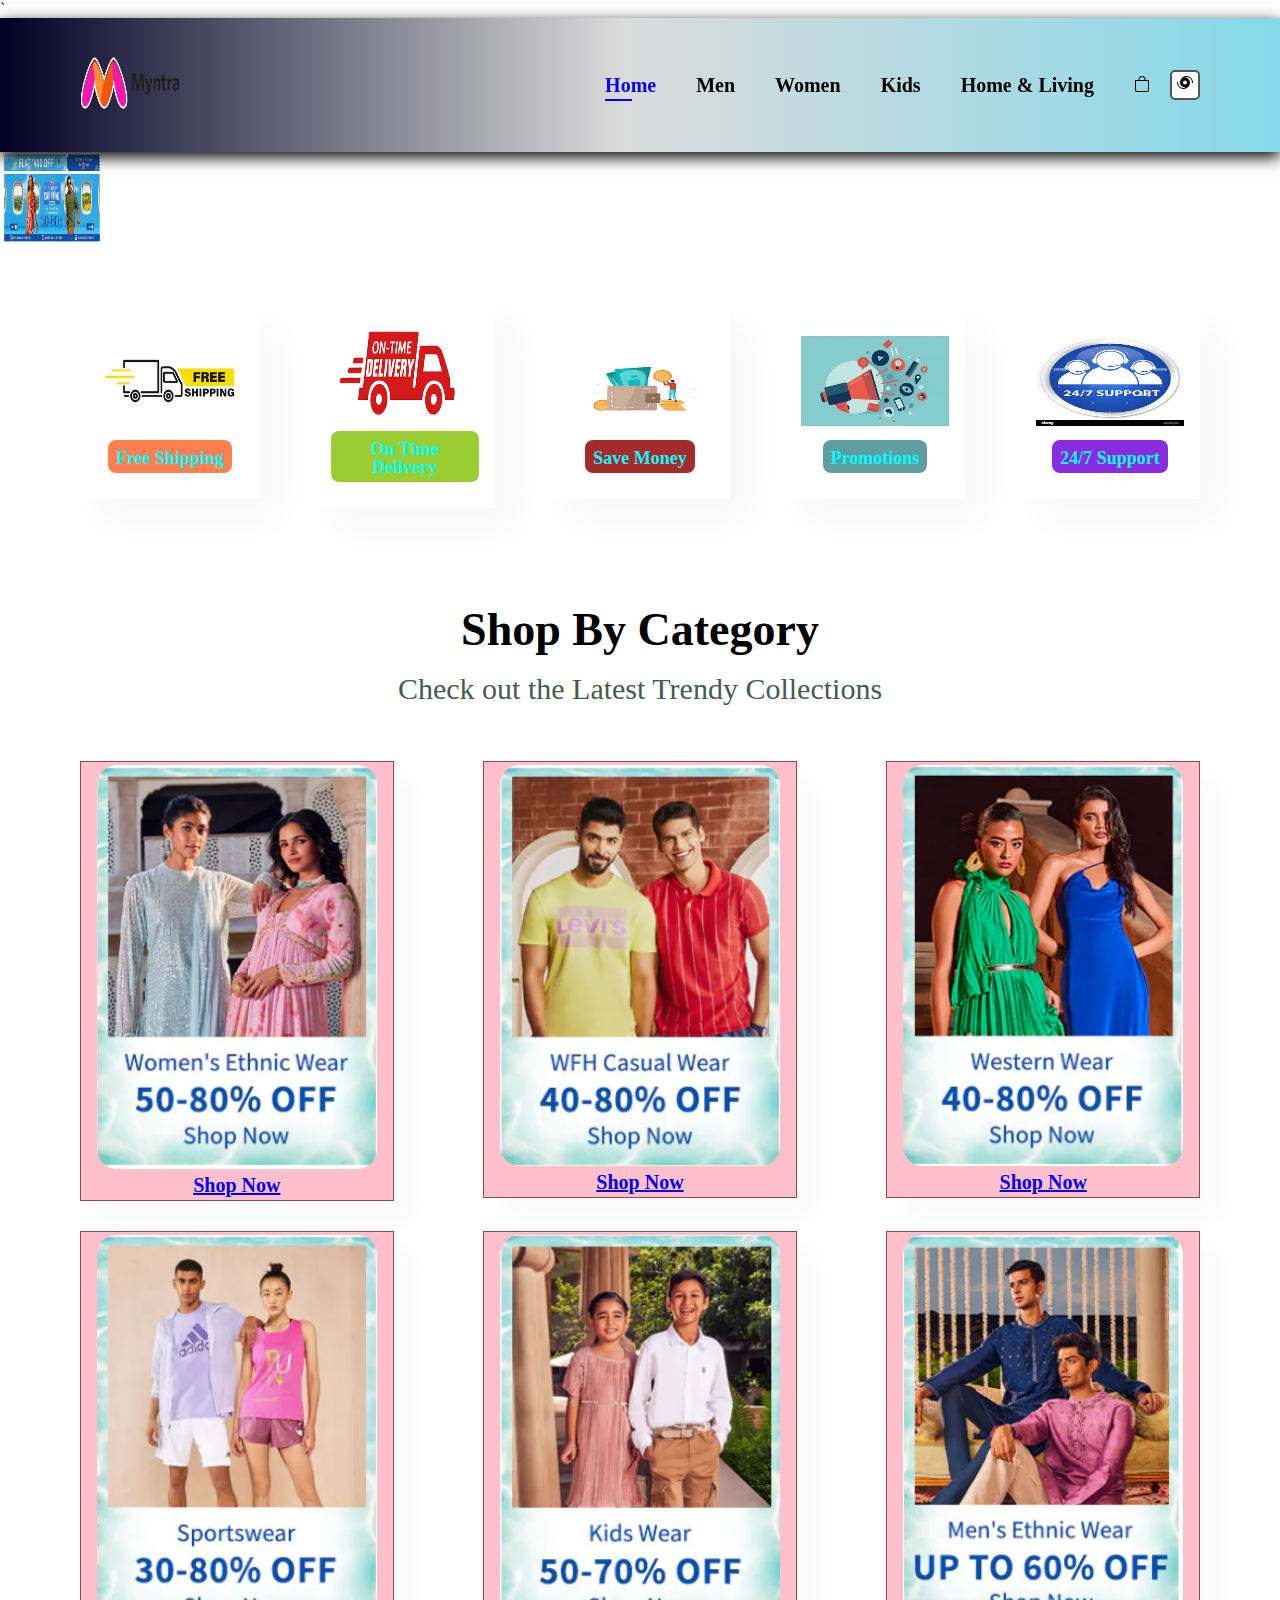
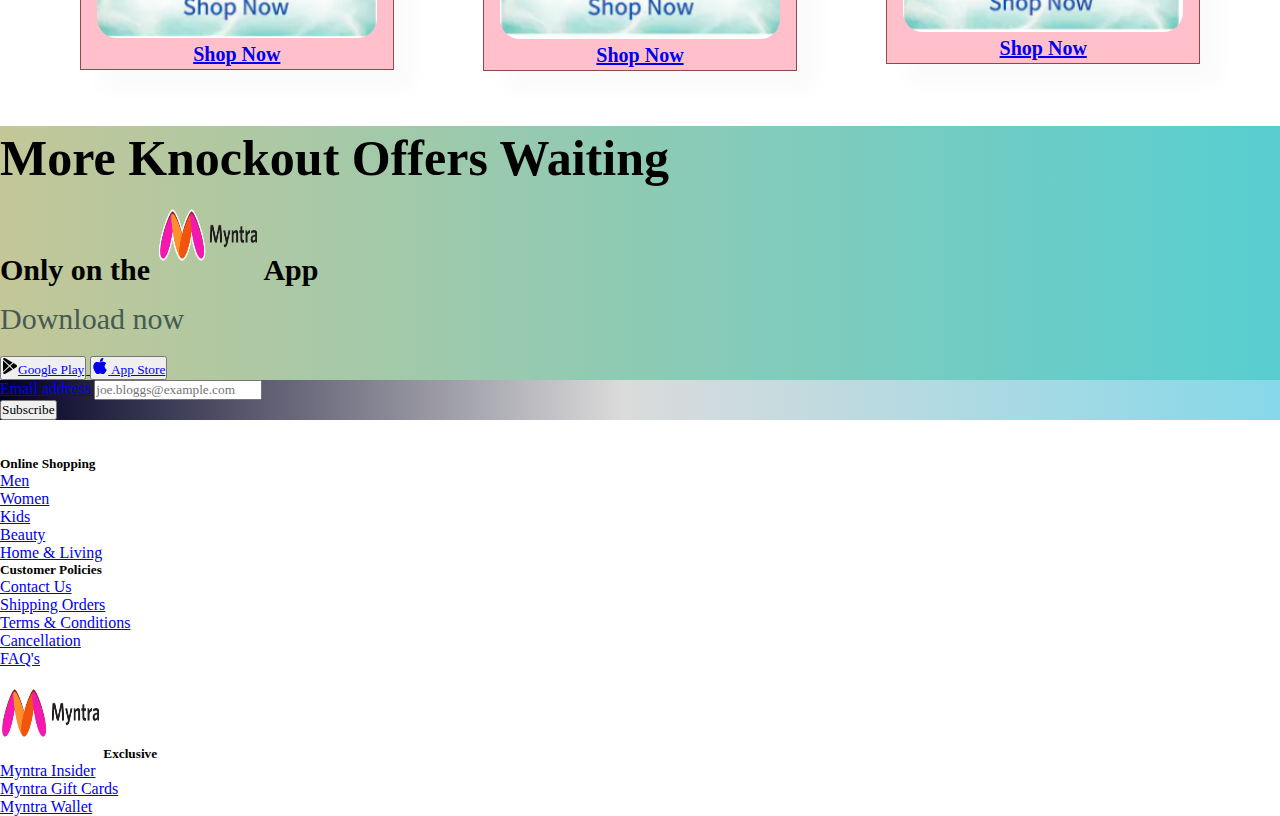
<file: index.html>
<!DOCTYPE html>
<html lang="en">
<head>
    <meta charset="UTF-8">
    <meta name="viewport" content="width=device-width, initial-scale=1.0">
    <title>Project E-commerce Website</title>
    <link href="https://cdn.jsdelivr.net/npm/bootstrap@5.3.2/dist/css/bootstrap.min.css" rel="stylesheet" integrity="sha384-T3c6CoIi6uLrA9TneNEoa7RxnatzjcDSCmG1MXxSR1GAsXEV/Dwwykc2MPK8M2HN" crossorigin="anonymous">
    <link rel="stylesheet" href="style.css">
</head>



<body>`
<section id="header" class="g-b2">
    <a href="index.html"><img src="./img/Myntra-Logo2.png" class="logo" alt="log"></a>
    <div>
        <ul id="navbar">
            <li><a class="active" href="index.html">Home</a></li>
            <li><a href="men.html">Men</a></li>
            <li><a href="women.html">Women</a></li>
            <li><a href="kids.html">Kids</a></li>
            <li><a href="home.html">Home & Living</a></li>
            <li><a href=""><svg xmlns="http://www.w3.org/2000/svg" width="16" height="16" fill="currentColor" class="bi bi-bag" viewBox="0 0 16 16">
                <path d="M8 1a2.5 2.5 0 0 1 2.5 2.5V4h-5v-.5A2.5 2.5 0 0 1 8 1m3.5 3v-.5a3.5 3.5 0 1 0-7 0V4H1v10a2 2 0 0 0 2 2h10a2 2 0 0 0 2-2V4zM2 5h12v9a1 1 0 0 1-1 1H3a1 1 0 0 1-1-1z"/>
              </svg></i></i></a></li>
            <a href="#" id="close"><svg xmlns="http://www.w3.org/2000/svg" width="16" height="16" fill="currentColor" class="bi bi-x" viewBox="0 0 16 16">
              <path d="M4.646 4.646a.5.5 0 0 1 .708 0L8 7.293l2.646-2.647a.5.5 0 0 1 .708.708L8.707 8l2.647 2.646a.5.5 0 0 1-.708.708L8 8.707l-2.646 2.647a.5.5 0 0 1-.708-.708L7.293 8 4.646 5.354a.5.5 0 0 1 0-.708"/>
            </svg></a>
            <!-- <li><button type="button" id="darkToggle"><svg xmlns="http://www.w3.org/2000/svg" width="16" height="16" fill="currentColor" class="bi bi-circle-fill" viewBox="0 0 16 16">Dark Mode<circle cx="8" cy="8" r="8"/>
            </svg></button> -->
            <button id="darkToggle" type="button"><svg xmlns="http://www.w3.org/2000/svg" width="16" height="16" fill="currentColor" class="bi bi-hurricane" viewBox="0 0 16 16">
              <path d="M6.999 2.6A5.5 5.5 0 0 1 15 7.5a.5.5 0 0 0 1 0 6.5 6.5 0 1 0-13 0 5 5 0 0 0 6.001 4.9A5.5 5.5 0 0 1 1 7.5a.5.5 0 0 0-1 0 6.5 6.5 0 1 0 13 0 5 5 0 0 0-6.001-4.9M10 7.5a2 2 0 1 1-4 0 2 2 0 0 1 4 0"/>
            </svg></button>
              <label for="darkToggle"></li>
        </ul>
    </div>
    <div id="mobile">
      <a href="#" id="arrow"><svg xmlns="http://www.w3.org/2000/svg" width="16" height="16" fill="currentColor" class="bi bi-chevron-double-left" viewBox="0 0 16 16">
        <path fill-rule="evenodd" d="M8.354 1.646a.5.5 0 0 1 0 .708L2.707 8l5.647 5.646a.5.5 0 0 1-.708.708l-6-6a.5.5 0 0 1 0-.708l6-6a.5.5 0 0 1 .708 0"/>
        <path fill-rule="evenodd" d="M12.354 1.646a.5.5 0 0 1 0 .708L6.707 8l5.647 5.646a.5.5 0 0 1-.708.708l-6-6a.5.5 0 0 1 0-.708l6-6a.5.5 0 0 1 .708 0"/>
      </svg>
      </a>
    </div>
</section>

<!-- <section id="hero">
<h4>Trade-in-offer</h4>
<h2>super value deals</h2>
<h1>On all products</h1>
<p>save more with coupons & save upto 70%!</p>
<button>Shop Now</button>
</section> -->


<div class="container">
  <div id="carouselExample" class="carousel slide">
    <div class="carousel-inner">
      <div class="carousel-item active">
        <img src="./img/mwc1.PNG" class=" w-100 h-75" alt="...">
      </div>
      <!-- <div class="carousel-item">
        <img src="./img/mwc2.PNG" class=" w-100 h-75" alt="...">
      </div>
      <div class="carousel-item">
        <img src="./img/myntra3.png" class=" w-100 h-75" alt="...">
      </div>
    </div>
    <button class="carousel-control-prev" type="button" data-bs-target="#carouselExample" data-bs-slide="prev">
      <span class="carousel-control-prev-icon" aria-hidden="true"></span>
      <span class="visually-hidden">Previous</span>
    </button>
    <button class="carousel-control-next" type="button" data-bs-target="#carouselExample" data-bs-slide="next">
      <span class="carousel-control-next-icon" aria-hidden="true"></span>
      <span class="visually-hidden">Next</span>
    </button> -->
  </div>
  </div>



<section id="feature" class="section-p1"  class="gradient-background">
    <div class="fe-box">
        <img src="img/free.jpg" alt="">
        <h6>Free Shipping</h6>
    </div>
    <div class="fe-box">
        <img src="img/otd.png" alt="">
        <h6>On Time Delivery</h6>
    </div>
    <div class="fe-box">
        <img src="img/save.jpeg" alt="">
        <h6>Save Money</h6>
    </div>
    <div class="fe-box">
        <img src="img/pro.jpeg" alt="">
        <h6>Promotions</h6>
    </div>
    <div class="fe-box">
        <img src="img/247.jpeg" alt="">
        <h6>24/7 Support</h6>
    </div>
</section>

<section id="product1" class="section-p1" class="gradien-background">
    <h2>Shop By Category</h2>
    <p>Check out the Latest Trendy Collections</p>
    <div class="pro-container" class="gradient-background">
        <div class="pro">
            <img src="./img/mp1.PNG" alt="">
            <!-- <div class="des">
             <span>Women's Ethinic Wear</span>
             <h5>50-80 % OFF</h5>
            </div> -->
            <a href="#">Shop Now</a>
        </div>
        <div class="pro">
            <img src="./img/mp2.PNG" alt="">
            <!-- <div class="des">
             <span>Mens's and Women's Active Wear</span>
             <h5>30-80 % OFF</h5>
            </div> -->
            <a href="#">Shop Now</a>
        </div>
        <div class="pro">
            <img src="./img/mp3.PNG" alt="">
            <!-- <div class="des">
             <span>Women's Western Wear</span>
             <h5>50-80 % OFF</h5>
            </div> -->
            <a href="#">Shop Now</a>
        </div>
        <div class="pro">
            <img src="./img/mp4.PNG" alt="">
            <!-- <div class="des">
             <span>Watches</span>
             <h5>Upto 80 % OFF</h5>
            </div> -->
            <a href="#">Shop Now</a>
        </div>
        <div class="pro">
            <img src="./img/mp5.PNG" alt="">
            <!-- <div class="des">
             <span>Men's Ethinic Wear</span>
             <h5>Upto 45 % OFF</h5>
            </div> -->
            <a href="#">Shop Now</a>
        </div>
        <div class="pro">
            <img src="./img/mp6.PNG" alt="">
            <!-- <div class="des">
             <span>Mens's Grooming</span>
             <h5>30-80 % OFF</h5>
            </div> -->
            <a href="#">Shop Now</a>
        </div>

    </div>

</section>





<section id="downloads" class="gradient-background">
<div class="px-4 py-5 my-5 text-center">
    <h1 class="display-5 fw-bold">More Knockout Offers Waiting</h1>
    <h4>Only on the <img src="/img/Myntra-Logo2.png"> App</h4>
    <div class="col-lg-6 mx-auto">
      <p class="lead mb-4">Download now </p>
      <div class="d-grid gap-2 d-sm-flex justify-content-sm-center">
        <button type="button" class="btn btn-light btn-lg px-4 gap-3"><svg xmlns="http://www.w3.org/2000/svg" width="16" height="16" fill="currentColor" class="bi bi-google-play" viewBox="0 0 16 16">
          <path d="M14.222 9.374c1.037-.61 1.037-2.137 0-2.748L11.528 5.04 8.32 8l3.207 2.96zm-3.595 2.116L7.583 8.68 1.03 14.73c.201 1.029 1.36 1.61 2.303 1.055zM1 13.396V2.603L6.846 8zM1.03 1.27l6.553 6.05 3.044-2.81L3.333.215C2.39-.341 1.231.24 1.03 1.27"/>
        </svg><a href="https://play.google.com/store/apps/details?id=com.myntra.android&hl=en_IN&gl=US&pli=1">Google Play</button>
        <button type="button" class="btn btn-outline-light btn-lg px-4"><svg xmlns="http://www.w3.org/2000/svg" width="16" height="16" fill="currentColor" class="bi bi-apple" viewBox="0 0 16 16">
            <path d="M11.182.008C11.148-.03 9.923.023 8.857 1.18c-1.066 1.156-.902 2.482-.878 2.516s1.52.087 2.475-1.258.762-2.391.728-2.43m3.314 11.733c-.048-.096-2.325-1.234-2.113-3.422s1.675-2.789 1.698-2.854-.597-.79-1.254-1.157a3.7 3.7 0 0 0-1.563-.434c-.108-.003-.483-.095-1.254.116-.508.139-1.653.589-1.968.607-.316.018-1.256-.522-2.267-.665-.647-.125-1.333.131-1.824.328-.49.196-1.422.754-2.074 2.237-.652 1.482-.311 3.83-.067 4.56s.625 1.924 1.273 2.796c.576.984 1.34 1.667 1.659 1.899s1.219.386 1.843.067c.502-.308 1.408-.485 1.766-.472.357.013 1.061.154 1.782.539.571.197 1.111.115 1.652-.105.541-.221 1.324-1.059 2.238-2.758q.52-1.185.473-1.282"/>
            <path d="M11.182.008C11.148-.03 9.923.023 8.857 1.18c-1.066 1.156-.902 2.482-.878 2.516s1.52.087 2.475-1.258.762-2.391.728-2.43m3.314 11.733c-.048-.096-2.325-1.234-2.113-3.422s1.675-2.789 1.698-2.854-.597-.79-1.254-1.157a3.7 3.7 0 0 0-1.563-.434c-.108-.003-.483-.095-1.254.116-.508.139-1.653.589-1.968.607-.316.018-1.256-.522-2.267-.665-.647-.125-1.333.131-1.824.328-.49.196-1.422.754-2.074 2.237-.652 1.482-.311 3.83-.067 4.56s.625 1.924 1.273 2.796c.576.984 1.34 1.667 1.659 1.899s1.219.386 1.843.067c.502-.308 1.408-.485 1.766-.472.357.013 1.061.154 1.782.539.571.197 1.111.115 1.652-.105.541-.221 1.324-1.059 2.238-2.758q.52-1.185.473-1.282"/>
          </svg> <a href="https://apps.apple.com/in/app/myntra-fashion-shopping-app/id907394059">App Store</button>
      </div>
    </div>
  </div>
</section>

<!-- <section id="Newsletter">
    <div class="Newstext">
        <h4>Sign up For Newsletters</h4>
        <p>Get latest Updates on Discounts and coupons</p>
      </div>
      <div class="Form">
        <input type="text" placeholder="Your Email Address">
        <button>Sign Up</button>
      </div>
</section> -->


<section id="Newsletter" class="g-b2">
<div class="container">
    <div class="row mx-0 justify-content-center">
      <div class="col-md-7 col-lg-5 px-lg-2 col-xl-4 px-xl-0 px-xxl-3">
        <form
          method="POST"
          class="w-100 rounded-1 p-4 border bg-white"
          action="https://herotofu.com/start"
        >
          <label class="d-block mb-4">
            <span class="form-label d-block">Email address</span>
            <input
              name="email"
              type="email"
              class="form-control"
              placeholder="joe.bloggs@example.com"
              required
            />
          </label>
  
          <div class="mb-3">
            <button type="submit" class="btn btn-primary px-3 rounded-3">
              Subscribe
            </button>
          </div>
        </form>
      </div>
    </div>
  </div>
</section>
  

<section id="footer">
<div class="container" class="section-p1">
    <footer class="row row-cols-3 row-cols-sm-3 row-cols-md-5 py-5 my-5 border-top">
      <div class="col mb-3">
        <a href="/" class="d-flex align-items-center mb-3 link-dark text-decoration-none">
          <svg class="bi me-2" width="40" height="32"><use xlink:href="#bootstrap"></use></svg>
        </a>
      </div>
      <div class="col mb-3">
      </div>
      <div class="col mb-3">
        <h5>Online Shopping</h5>
        <ul class="nav flex-column">
          <li class="nav-item mb-2"><a href="#" class="nav-link p-0 text-muted">Men</a></li>
          <li class="nav-item mb-2"><a href="#" class="nav-link p-0 text-muted">Women</a></li>
          <li class="nav-item mb-2"><a href="#" class="nav-link p-0 text-muted">Kids</a></li>
          <li class="nav-item mb-2"><a href="#" class="nav-link p-0 text-muted">Beauty</a></li>
          <li class="nav-item mb-2"><a href="#" class="nav-link p-0 text-muted">Home & Living</a></li>
        </ul>
      </div>
      <div class="col mb-3">
        <h5>Customer Policies</h5>
        <ul class="nav flex-column">
          <li class="nav-item mb-2"><a href="#" class="nav-link p-0 text-muted">Contact Us</a></li>
          <li class="nav-item mb-2"><a href="#" class="nav-link p-0 text-muted">Shipping Orders</a></li>
          <li class="nav-item mb-2"><a href="#" class="nav-link p-0 text-muted">Terms & Conditions</a></li>
          <li class="nav-item mb-2"><a href="#" class="nav-link p-0 text-muted">Cancellation</a></li>
          <li class="nav-item mb-2"><a href="#" class="nav-link p-0 text-muted">FAQ's</a></li>
        </ul>
      </div>
      <div class="col mb-3">
        <h5><img src="./img/Myntra-Logo2.png"> Exclusive</h5>
        <ul class="nav flex-column">
          <li class="nav-item mb-2"><a href="#" class="nav-link p-0 text-muted">Myntra Insider</a></li>
          <li class="nav-item mb-2"><a href="#" class="nav-link p-0 text-muted">Myntra Gift Cards</a></li>
          <li class="nav-item mb-2"><a href="#" class="nav-link p-0 text-muted">Myntra Wallet</a></li>
        </ul>
      </div>
    </footer>
  </div>
</section>







<script src="https://cdn.jsdelivr.net/npm/bootstrap@5.3.2/dist/js/bootstrap.bundle.min.js" integrity="sha384-C6RzsynM9kWDrMNeT87bh95OGNyZPhcTNXj1NW7RuBCsyN/o0jlpcV8Qyq46cDfL" crossorigin="anonymous"></script>
<script src="script.js" charset="utf-8"></script>
</body>
</html>
</file>
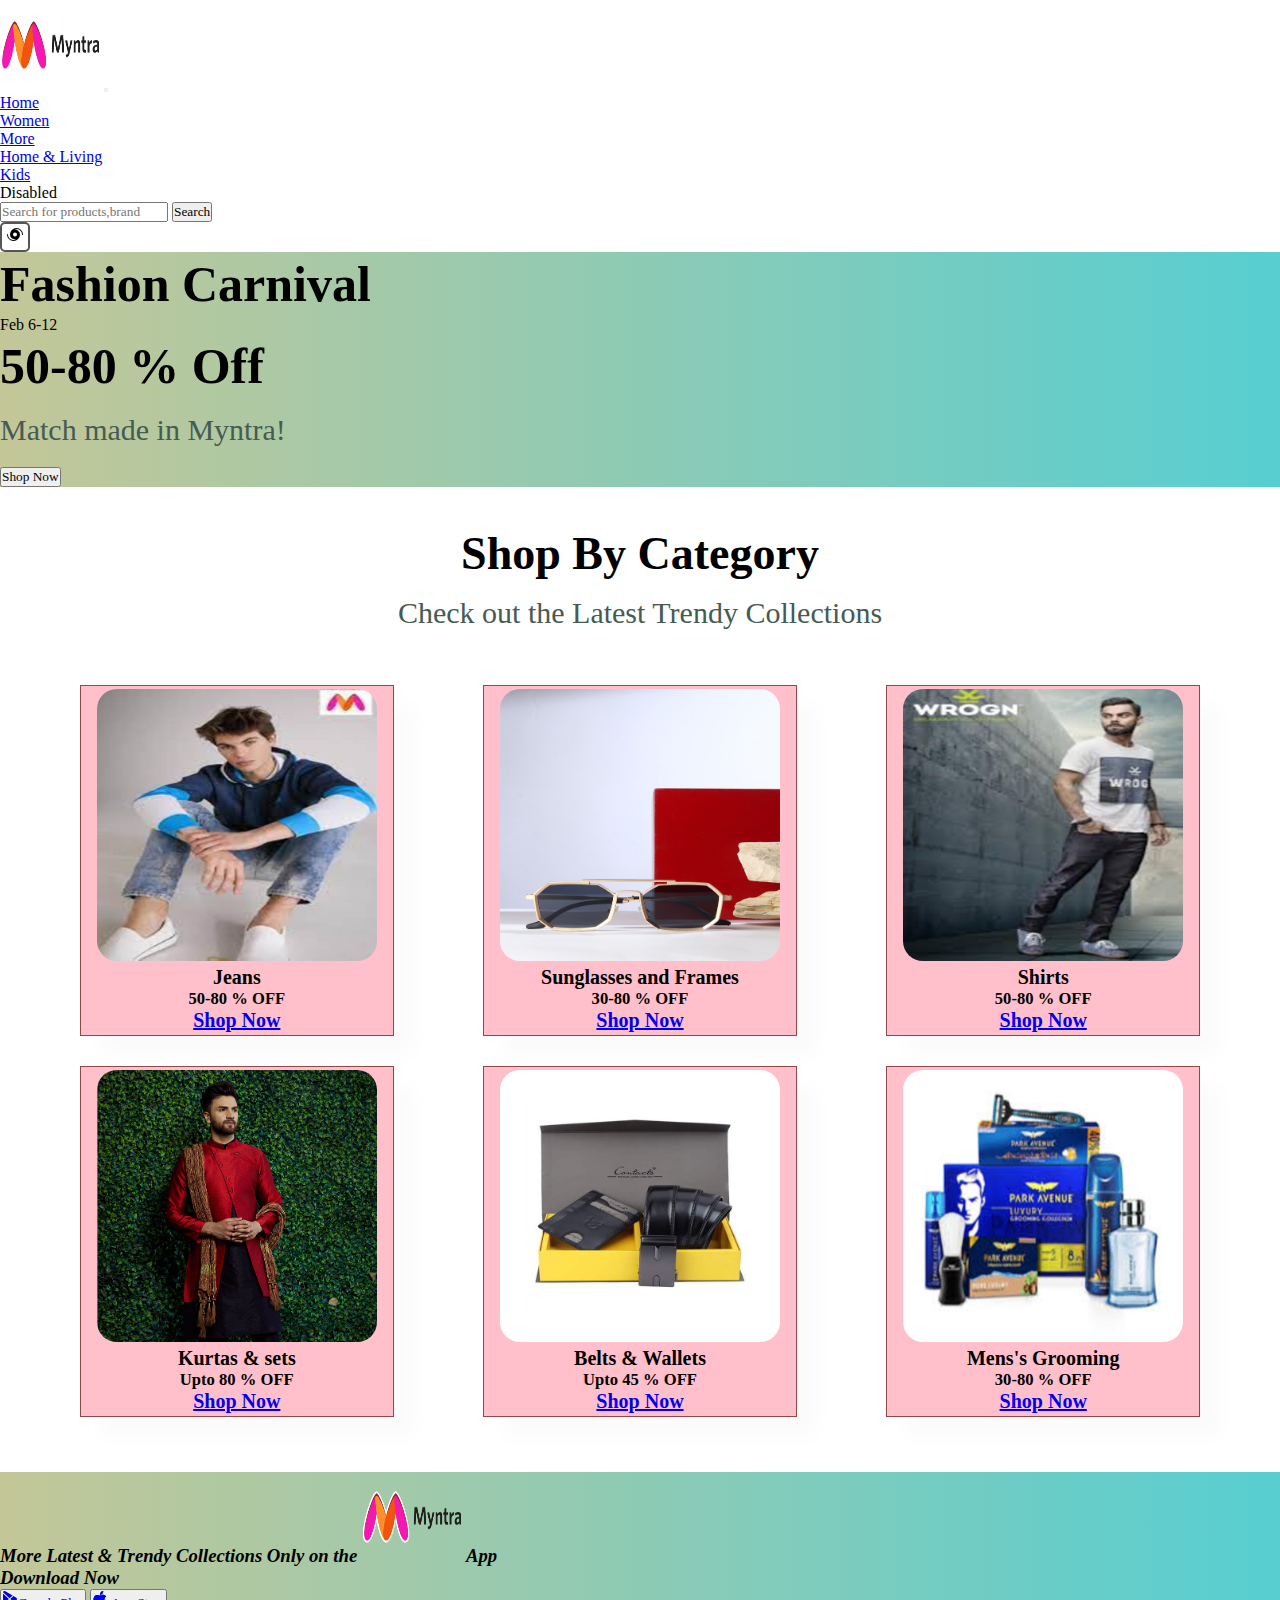
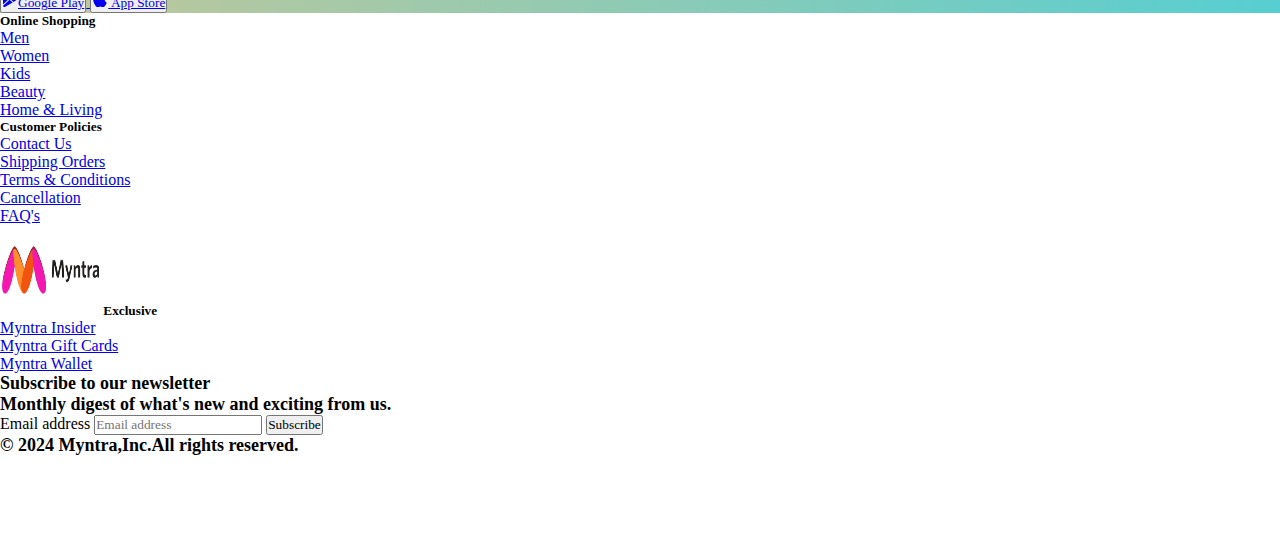
<file: about.html>
<!DOCTYPE html>
<html lang="en">
<head>
    <meta charset="UTF-8">
    <meta name="viewport" content="width=device-width, initial-scale=1.0">
    <title>Mens</title>
    <link href="https://cdn.jsdelivr.net/npm/bootstrap@5.3.2/dist/css/bootstrap.min.css" rel="stylesheet" integrity="sha384-T3c6CoIi6uLrA9TneNEoa7RxnatzjcDSCmG1MXxSR1GAsXEV/Dwwykc2MPK8M2HN" crossorigin="anonymous">
    <link rel="stylesheet" href="style.css">
</head>
<body>

    <nav class="navbar navbar-expand-lg bg-body-tertiary">
        <div class="container-fluid">
          <a class="navbar-brand" href="index.html"><img src="/img/Myntra-Logo2.png"></a>
          <button class="navbar-toggler" type="button" data-bs-toggle="collapse" data-bs-target="#navbarSupportedContent" aria-controls="navbarSupportedContent" aria-expanded="false" aria-label="Toggle navigation">
            <span class="navbar-toggler-icon"></span>
          </button>
          <div class="collapse navbar-collapse" id="navbarSupportedContent">
            <ul class="navbar-nav me-auto mb-2 mb-lg-0">
              <li class="nav-item">
                <a class="nav-link active" aria-current="page" href="index.html">Home</a>
              </li>
              <li class="nav-item">
                <a class="nav-link" href="women.html">Women</a>
              </li>
              <li class="nav-item dropdown">
                <a class="nav-link dropdown-toggle" href="#" role="button" data-bs-toggle="dropdown" aria-expanded="false">
                  More
                </a>
                <ul class="dropdown-menu">
                  <li><a class="dropdown-item" href="home.html">Home & Living</a></li>
                  <li><a class="dropdown-item" href="kids.html">Kids</a></li>
                </ul>
              </li>
              <li class="nav-item">
                <a class="nav-link disabled" aria-disabled="true">Disabled</a>
              </li>
            </ul>
            <form class="d-flex" role="search">
              <input class="form-control me-2" type="search" placeholder="Search for products,brand" aria-label="Search">
              <button class="btn btn-outline-success" type="submit">Search</button>
            </form>
            <button id="darkToggle" type="button"><svg xmlns="http://www.w3.org/2000/svg" width="16" height="16" fill="currentColor" class="bi bi-hurricane" viewBox="0 0 16 16">
                <path d="M6.999 2.6A5.5 5.5 0 0 1 15 7.5a.5.5 0 0 0 1 0 6.5 6.5 0 1 0-13 0 5 5 0 0 0 6.001 4.9A5.5 5.5 0 0 1 1 7.5a.5.5 0 0 0-1 0 6.5 6.5 0 1 0 13 0 5 5 0 0 0-6.001-4.9M10 7.5a2 2 0 1 1-4 0 2 2 0 0 1 4 0"/>
              </svg></button>
                <label for="darkToggle"></li>
          </div>
        </div>
      </nav>




      


    <section id="up" class="gradient-background">
    <div class="container col-xxl-8 px-4 py-5">
        <div class="row flex-lg-row-reverse align-items-center g-5 py-5">
          <div class="col-10 col-sm-8 col-lg-6">
            <!-- <img src="./img/hero.jpg"alt="Bootstrap Themes" width="700" height="500" loading="lazy"> -->
          </div>
          <div class="col-lg-6">
            <h1 class="display-5 fw-bold text-body-emphasis lh-1 mb-3">Fashion Carnival</h1>
            <span>Feb 6-12</span>
            <h1>50-80 % Off</h1>
            <p class="lead">Match made in Myntra!</p>
            <div class="d-grid gap-2 d-md-flex justify-content-md-start">
              <button type="button" class="btn btn-primary btn-lg px-4 me-md-2">Shop Now</button>
            </div>
          </div>
        </div>
      </div>
    </section>

    <section id="product1" class="section-p1">
        <h2>Shop By Category</h2>
        <p>Check out the Latest Trendy Collections</p>
        <div class="pro-container">
            <div class="pro">
                <img src="/img/jeans.jpeg" alt="">
                <div class="des">
                 <span>Jeans</span>
                 <h5>50-80 % OFF</h5>
                </div>
                <a href="#">Shop Now</a>
            </div>
            <div class="pro">
                <img src="/img/sunglass.jpg" alt="">
                <div class="des">
                    <span>Sunglasses and Frames</span>
                 <h5>30-80 % OFF</h5>
                </div>
                <a href="#">Shop Now</a>
            </div>
            <div class="pro">
                <img src="/img/shirts.jpeg" alt="">
                <div class="des">
                 <span>Shirts</span>
                 <h5>50-80 % OFF</h5>
                </div>
                <a href="#">Shop Now</a>
            </div>
            <div class="pro">
                <img src="/img/pro_em.png" alt="">
                <div class="des">
                 <span>Kurtas & sets</span>
                 <h5>Upto 80 % OFF</h5>
                </div>
                <a href="#">Shop Now</a>
            </div>
            <div class="pro">
                <img src="/img/wallet.jpg" alt="">
                <div class="des">
                 <span>Belts & Wallets</span>
                 <h5>Upto 45 % OFF</h5>
                </div>
                <a href="#">Shop Now</a>
            </div>
            <div class="pro">
                <img src="/img/grooming.jpeg" alt="">
                <div class="des">
                 <span>Mens's Grooming</span>
                 <h5>30-80 % OFF</h5>
                </div>
                <a href="#">Shop Now</a>
            </div>
    
        </div>
    
    </section>

    <section id="mens downloads" class="gradient-background">
    <div class="position-relative overflow-hidden p-3 p-md-5 m-md-3 text-center bg-body-tertiary">
        <div class="col-md-6 p-lg-5 mx-auto my-5">
          <h3>More Latest & Trendy Collections Only on the <img src="./img/Myntra-Logo2.png"> App</h3>
          <h3 class="fw-normal text-muted mb-3">Download Now</h3>
          <div class="d-flex gap-3 justify-content-center lead fw-normal">
            <a class="icon-link" href="#">
                <button type="button" class="btn btn-light btn-lg px-4 gap-3"><svg xmlns="http://www.w3.org/2000/svg" width="16" height="16" fill="currentColor" class="bi bi-google-play" viewBox="0 0 16 16">
                    <path d="M14.222 9.374c1.037-.61 1.037-2.137 0-2.748L11.528 5.04 8.32 8l3.207 2.96zm-3.595 2.116L7.583 8.68 1.03 14.73c.201 1.029 1.36 1.61 2.303 1.055zM1 13.396V2.603L6.846 8zM1.03 1.27l6.553 6.05 3.044-2.81L3.333.215C2.39-.341 1.231.24 1.03 1.27"/>
                  </svg><a href="https://play.google.com/store/apps/details?id=com.myntra.android&hl=en_IN&gl=US&pli=1">Google Play</button>
                  <button type="button" class="btn btn-outline-light btn-lg px-4"><svg xmlns="http://www.w3.org/2000/svg" width="16" height="16" fill="currentColor" class="bi bi-apple" viewBox="0 0 16 16">
                      <path d="M11.182.008C11.148-.03 9.923.023 8.857 1.18c-1.066 1.156-.902 2.482-.878 2.516s1.52.087 2.475-1.258.762-2.391.728-2.43m3.314 11.733c-.048-.096-2.325-1.234-2.113-3.422s1.675-2.789 1.698-2.854-.597-.79-1.254-1.157a3.7 3.7 0 0 0-1.563-.434c-.108-.003-.483-.095-1.254.116-.508.139-1.653.589-1.968.607-.316.018-1.256-.522-2.267-.665-.647-.125-1.333.131-1.824.328-.49.196-1.422.754-2.074 2.237-.652 1.482-.311 3.83-.067 4.56s.625 1.924 1.273 2.796c.576.984 1.34 1.667 1.659 1.899s1.219.386 1.843.067c.502-.308 1.408-.485 1.766-.472.357.013 1.061.154 1.782.539.571.197 1.111.115 1.652-.105.541-.221 1.324-1.059 2.238-2.758q.52-1.185.473-1.282"/>
                      <path d="M11.182.008C11.148-.03 9.923.023 8.857 1.18c-1.066 1.156-.902 2.482-.878 2.516s1.52.087 2.475-1.258.762-2.391.728-2.43m3.314 11.733c-.048-.096-2.325-1.234-2.113-3.422s1.675-2.789 1.698-2.854-.597-.79-1.254-1.157a3.7 3.7 0 0 0-1.563-.434c-.108-.003-.483-.095-1.254.116-.508.139-1.653.589-1.968.607-.316.018-1.256-.522-2.267-.665-.647-.125-1.333.131-1.824.328-.49.196-1.422.754-2.074 2.237-.652 1.482-.311 3.83-.067 4.56s.625 1.924 1.273 2.796c.576.984 1.34 1.667 1.659 1.899s1.219.386 1.843.067c.502-.308 1.408-.485 1.766-.472.357.013 1.061.154 1.782.539.571.197 1.111.115 1.652-.105.541-.221 1.324-1.059 2.238-2.758q.52-1.185.473-1.282"/>
                    </svg> <a href="https://apps.apple.com/in/app/myntra-fashion-shopping-app/id907394059">App Store</button>
            </a>
          </div>
        </div>
        <div class="product-device shadow-sm d-none d-md-block"></div>
        <div class="product-device product-device-2 shadow-sm d-none d-md-block"></div>
      </div>
    </section>


    <div class="container">
        <footer class="py-5">
          <div class="row">
            <div class="col-6 col-md-2 mb-3">
                <h5>Online Shopping</h5>
                <ul class="nav flex-column">
                  <li class="nav-item mb-2"><a href="#" class="nav-link p-0 text-muted">Men</a></li>
                  <li class="nav-item mb-2"><a href="#" class="nav-link p-0 text-muted">Women</a></li>
                  <li class="nav-item mb-2"><a href="#" class="nav-link p-0 text-muted">Kids</a></li>
                  <li class="nav-item mb-2"><a href="#" class="nav-link p-0 text-muted">Beauty</a></li>
                  <li class="nav-item mb-2"><a href="#" class="nav-link p-0 text-muted">Home & Living</a></li>
                </ul>
            </div>
      
            <div class="col-6 col-md-2 mb-3">
                <h5>Customer Policies</h5>
                <ul class="nav flex-column">
                  <li class="nav-item mb-2"><a href="#" class="nav-link p-0 text-muted">Contact Us</a></li>
                  <li class="nav-item mb-2"><a href="#" class="nav-link p-0 text-muted">Shipping Orders</a></li>
                  <li class="nav-item mb-2"><a href="#" class="nav-link p-0 text-muted">Terms & Conditions</a></li>
                  <li class="nav-item mb-2"><a href="#" class="nav-link p-0 text-muted">Cancellation</a></li>
                  <li class="nav-item mb-2"><a href="#" class="nav-link p-0 text-muted">FAQ's</a></li>
                </ul>
            </div>
      
            <div class="col-6 col-md-2 mb-3">
                <h5><img src="./img/Myntra-Logo2.png"> Exclusive</h5>
                <ul class="nav flex-column">
                  <li class="nav-item mb-2"><a href="#" class="nav-link p-0 text-muted">Myntra Insider</a></li>
                  <li class="nav-item mb-2"><a href="#" class="nav-link p-0 text-muted">Myntra Gift Cards</a></li>
                  <li class="nav-item mb-2"><a href="#" class="nav-link p-0 text-muted">Myntra Wallet</a></li>
                </ul>
            </div>
      
            <div class="col-md-5 offset-md-1 mb-3">
              <form>
                <h6>Subscribe to our newsletter</h6>
                <h6>Monthly digest of what's new and exciting from us.</h6>
                <div class="d-flex flex-column flex-sm-row w-100 gap-2">
                  <label for="newsletter1" class="visually-hidden">Email address</label>
                  <input id="newsletter1" type="text" class="form-control" placeholder="Email address">
                  <button class="btn btn-primary" type="button">Subscribe</button>
                </div>
              </form>
            </div>
          </div>
      
          <div class="d-flex flex-column flex-sm-row justify-content-between py-4 my-4 border-top">
            <h6>© 2024 Myntra,Inc.All rights reserved.</h6>
            <ul class="list-unstyled d-flex">
              <li class="ms-3"><a class="link-body-emphasis" href="#"><svg class="bi" width="24" height="24"><use xlink:href="#twitter"></use></svg></a></li>
              <li class="ms-3"><a class="link-body-emphasis" href="#"><svg class="bi" width="24" height="24"><use xlink:href="#instagram"></use></svg></a></li>
              <li class="ms-3"><a class="link-body-emphasis" href="#"><svg class="bi" width="24" height="24"><use xlink:href="#facebook"></use></svg></a></li>
            </ul>
          </div>
        </footer>
      </div>

      <script src="https://cdn.jsdelivr.net/npm/bootstrap@5.3.2/dist/js/bootstrap.bundle.min.js" integrity="sha384-C6RzsynM9kWDrMNeT87bh95OGNyZPhcTNXj1NW7RuBCsyN/o0jlpcV8Qyq46cDfL" crossorigin="anonymous"></script>
</body>
</html>
</file>
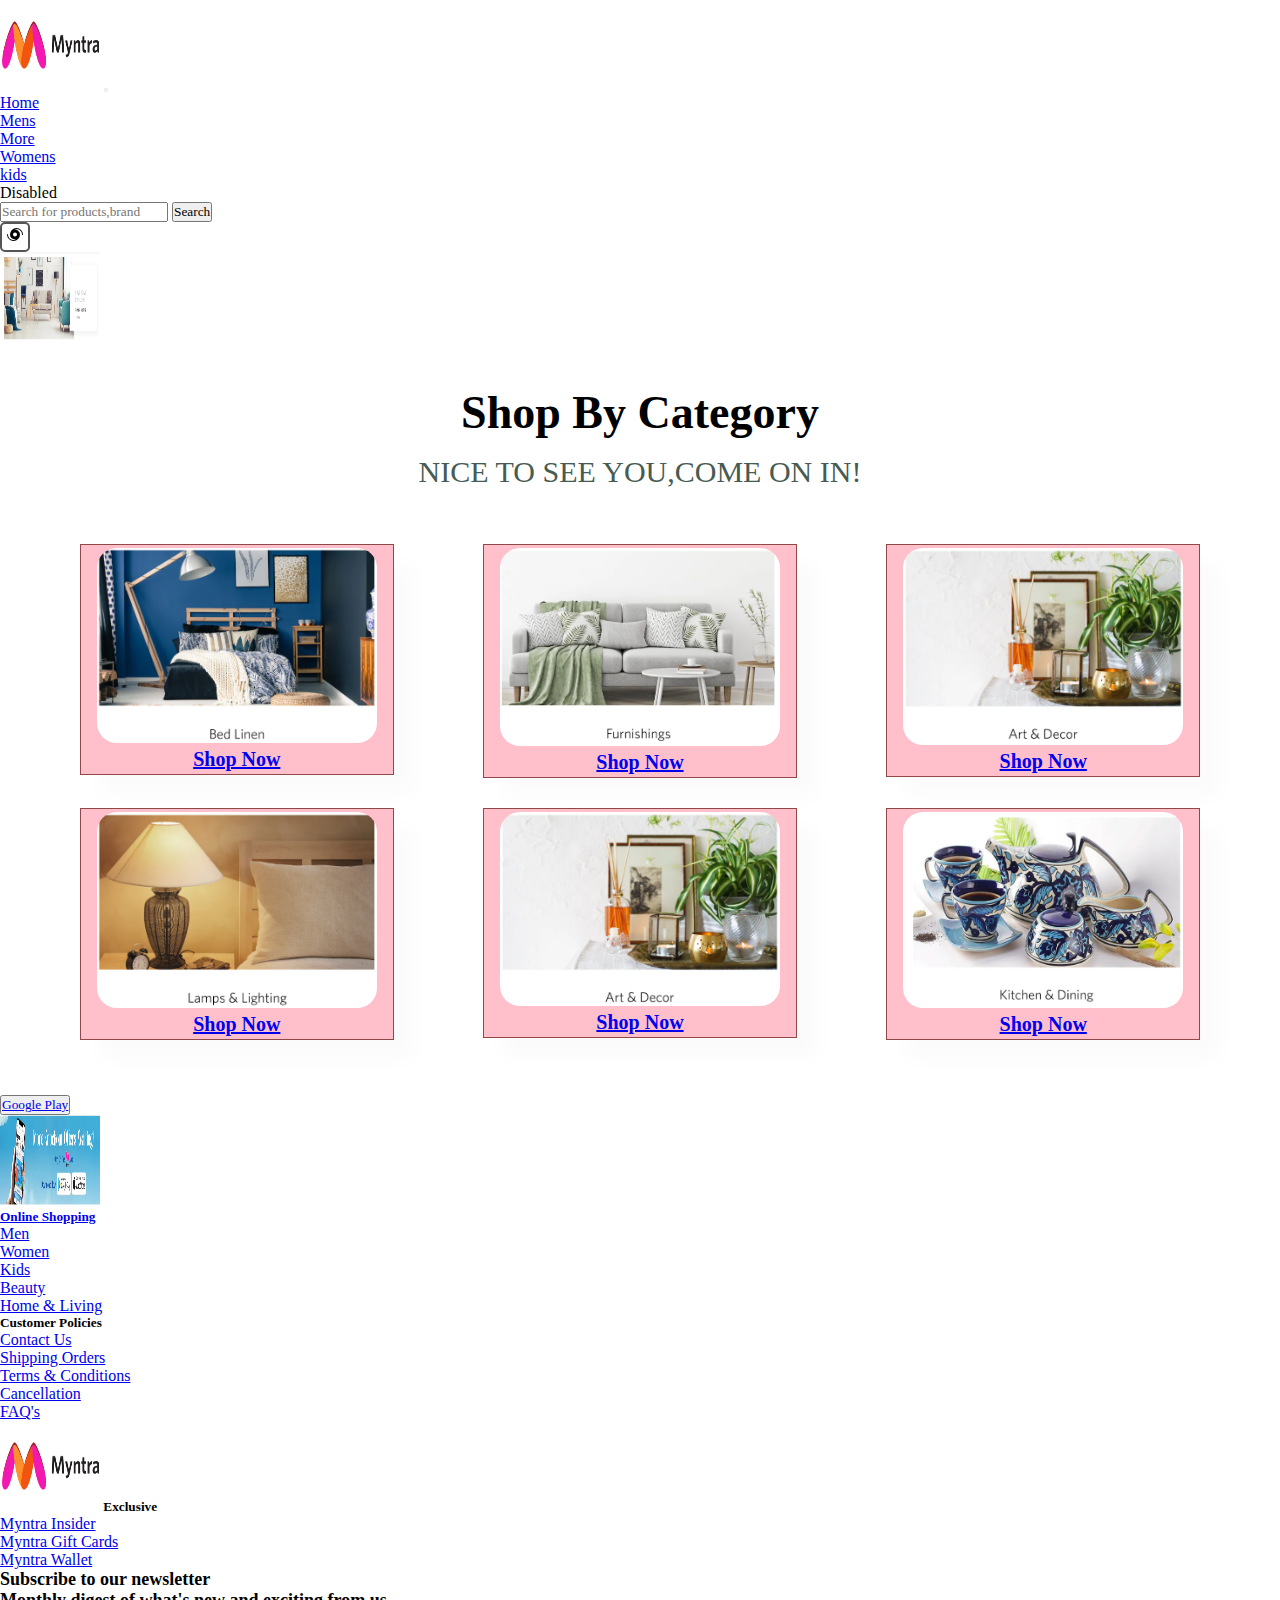
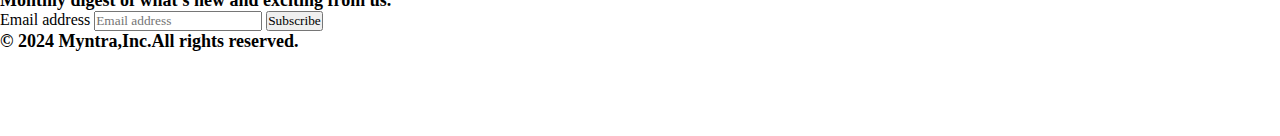
<file: home.html>
<!DOCTYPE html>
<html lang="en">
<head>
    <meta charset="UTF-8">
    <meta name="viewport" content="width=device-width, initial-scale=1.0">
    <title>Home</title>
    <link href="https://cdn.jsdelivr.net/npm/bootstrap@5.3.2/dist/css/bootstrap.min.css" rel="stylesheet" integrity="sha384-T3c6CoIi6uLrA9TneNEoa7RxnatzjcDSCmG1MXxSR1GAsXEV/Dwwykc2MPK8M2HN" crossorigin="anonymous">
    <link rel="stylesheet" href="style.css">
</head>
<body>

    <nav class="navbar navbar-expand-lg bg-body-tertiary">
        <div class="container-fluid">
          <a class="navbar-brand" href="index.html"><img src="./img/Myntra-Logo2.png"></a>
          <button class="navbar-toggler" type="button" data-bs-toggle="collapse" data-bs-target="#navbarSupportedContent" aria-controls="navbarSupportedContent" aria-expanded="false" aria-label="Toggle navigation">
            <span class="navbar-toggler-icon"></span>
          </button>
          <div class="collapse navbar-collapse" id="navbarSupportedContent">
            <ul class="navbar-nav me-auto mb-2 mb-lg-0">
              <li class="nav-item">
                <a class="nav-link active" aria-current="page" href="index.html">Home</a>
              </li>
              <li class="nav-item">
                <a class="nav-link" href="men.html">Mens</a>
              </li>
              <li class="nav-item dropdown">
                <a class="nav-link dropdown-toggle" href="#" role="button" data-bs-toggle="dropdown" aria-expanded="false">
                  More
                </a>
                <ul class="dropdown-menu">
                  <li><a class="dropdown-item" href="women.html">Womens</a></li>
                  <li><a class="dropdown-item" href="kids.html">kids</a></li>
                </ul>
              </li>
              <li class="nav-item">
                <a class="nav-link disabled" aria-disabled="true">Disabled</a>
              </li>
            </ul>
            <form class="d-flex" role="search">
              <input class="form-control me-2" type="search" placeholder="Search for products,brand" aria-label="Search">
              <button class="btn btn-outline-success" type="submit">Search</button>
            </form>
            <button id="darkToggle" type="button"><svg xmlns="http://www.w3.org/2000/svg" width="16" height="16" fill="currentColor" class="bi bi-hurricane" viewBox="0 0 16 16">
                <path d="M6.999 2.6A5.5 5.5 0 0 1 15 7.5a.5.5 0 0 0 1 0 6.5 6.5 0 1 0-13 0 5 5 0 0 0 6.001 4.9A5.5 5.5 0 0 1 1 7.5a.5.5 0 0 0-1 0 6.5 6.5 0 1 0 13 0 5 5 0 0 0-6.001-4.9M10 7.5a2 2 0 1 1-4 0 2 2 0 0 1 4 0"/>
              </svg></button>
                <label for="darkToggle"></li>
          </div>
        </div>
      </nav>




      


      <div class="container">
        <div id="carouselExample" class="carousel slide">
          <div class="carousel-inner">
            <div class="carousel-item active">
              <img src="./img/mwc2.PNG" class=" w-100 h-75" alt="...">
            </div>
        </div>
        </div>


    <section id="product1" class="section-p1">
        <h2>Shop By Category</h2>
        <p>NICE TO SEE YOU,COME ON IN!</p>
        <div class="pro-container">
            <div class="pro">
                <img src="./img/h8.PNG" alt="">
                <div class="des">
                 <!-- <span>Jeans</span>
                 <h5>50-80 % OFF</h5> -->
                </div>
                <a href="#">Shop Now</a>
            </div>
            <div class="pro">
                <img src="./img/h9.PNG" alt="">
                <div class="des">
                    <!-- <span>Sunglasses and Frames</span>
                 <h5>30-80 % OFF</h5> -->
                </div>
                <a href="#">Shop Now</a>
            </div>
            <div class="pro">
                <img src="./img/h10.PNG" alt="">
                <div class="des">
                 <!-- <span>Shirts</span>
                 <h5>50-80 % OFF</h5> -->
                </div>
                <a href="#">Shop Now</a>
            </div>
            <div class="pro">
                <img src="./img/h4.PNG" alt="">
                <div class="des">
                 <!-- <span>Kurtas & sets</span>
                 <h5>Upto 80 % OFF</h5> -->
                </div>
                <a href="#">Shop Now</a>
            </div>
            <div class="pro">
                <img src="./img/h5.PNG" alt="">
                <div class="des">
                 <!-- <span>Belts & Wallets</span>
                 <h5>Upto 45 % OFF</h5> -->
                </div>
                <a href="#">Shop Now</a>
            </div>
            <div class="pro">
                <img src="./img/h6.PNG" alt="">
                <div class="des">
                 <!-- <span>Mens's Grooming</span>
                 <h5>30-80 % OFF</h5> -->
                </div>
                <a href="#">Shop Now</a>
            </div>
    
        </div>
    
    </section>

    <!-- <section id="mens downloads" class="gradient-background">
    <div class="position-relative overflow-hidden p-3 p-md-5 m-md-3 text-center bg-body-tertiary">
        <div class="col-md-6 p-lg-5 mx-auto my-5">
          <h3>More Latest & Trendy Collections Only on the <img src="./img/Myntra-Logo2.png"> App</h3>
          <h3 class="fw-normal text-muted mb-3">Download Now</h3>
          <div class="d-flex gap-3 justify-content-center lead fw-normal">
            <a class="icon-link" href="#">
                <button type="button" class="btn btn-light btn-lg px-4 gap-3"><svg xmlns="http://www.w3.org/2000/svg" width="16" height="16" fill="currentColor" class="bi bi-google-play" viewBox="0 0 16 16">
                    <path d="M14.222 9.374c1.037-.61 1.037-2.137 0-2.748L11.528 5.04 8.32 8l3.207 2.96zm-3.595 2.116L7.583 8.68 1.03 14.73c.201 1.029 1.36 1.61 2.303 1.055zM1 13.396V2.603L6.846 8zM1.03 1.27l6.553 6.05 3.044-2.81L3.333.215C2.39-.341 1.231.24 1.03 1.27"/>
                  </svg><a href="https://play.google.com/store/apps/details?id=com.myntra.android&hl=en_IN&gl=US&pli=1">Google Play</button>
                  <button type="button" class="btn btn-outline-light btn-lg px-4"><svg xmlns="http://www.w3.org/2000/svg" width="16" height="16" fill="currentColor" class="bi bi-apple" viewBox="0 0 16 16">
                      <path d="M11.182.008C11.148-.03 9.923.023 8.857 1.18c-1.066 1.156-.902 2.482-.878 2.516s1.52.087 2.475-1.258.762-2.391.728-2.43m3.314 11.733c-.048-.096-2.325-1.234-2.113-3.422s1.675-2.789 1.698-2.854-.597-.79-1.254-1.157a3.7 3.7 0 0 0-1.563-.434c-.108-.003-.483-.095-1.254.116-.508.139-1.653.589-1.968.607-.316.018-1.256-.522-2.267-.665-.647-.125-1.333.131-1.824.328-.49.196-1.422.754-2.074 2.237-.652 1.482-.311 3.83-.067 4.56s.625 1.924 1.273 2.796c.576.984 1.34 1.667 1.659 1.899s1.219.386 1.843.067c.502-.308 1.408-.485 1.766-.472.357.013 1.061.154 1.782.539.571.197 1.111.115 1.652-.105.541-.221 1.324-1.059 2.238-2.758q.52-1.185.473-1.282"/>
                      <path d="M11.182.008C11.148-.03 9.923.023 8.857 1.18c-1.066 1.156-.902 2.482-.878 2.516s1.52.087 2.475-1.258.762-2.391.728-2.43m3.314 11.733c-.048-.096-2.325-1.234-2.113-3.422s1.675-2.789 1.698-2.854-.597-.79-1.254-1.157a3.7 3.7 0 0 0-1.563-.434c-.108-.003-.483-.095-1.254.116-.508.139-1.653.589-1.968.607-.316.018-1.256-.522-2.267-.665-.647-.125-1.333.131-1.824.328-.49.196-1.422.754-2.074 2.237-.652 1.482-.311 3.83-.067 4.56s.625 1.924 1.273 2.796c.576.984 1.34 1.667 1.659 1.899s1.219.386 1.843.067c.502-.308 1.408-.485 1.766-.472.357.013 1.061.154 1.782.539.571.197 1.111.115 1.652-.105.541-.221 1.324-1.059 2.238-2.758q.52-1.185.473-1.282"/>
                    </svg> <a href="https://apps.apple.com/in/app/myntra-fashion-shopping-app/id907394059">App Store</button>
            </a>
          </div>
        </div>
        <div class="product-device shadow-sm d-none d-md-block"></div>
        <div class="product-device product-device-2 shadow-sm d-none d-md-block"></div>
      </div>
    </section> -->


    <div class="container">
      <div id="carouselExample" class="carousel slide">
        <div class="carousel-inner">
          <button><a href="https://play.google.com/store/apps/details?id=com.myntra.android&hl=en_IN&gl=US&pli=1">Google Play</button>
          <div class="carousel-item active">
            <img src="./img/bc1.PNG" class=" w-100 h-75" alt="...">
          </div>
      </div>
      </div>




    <div class="container">
        <footer class="py-5">
          <div class="row">
            <div class="col-6 col-md-2 mb-3">
                <h5>Online Shopping</h5>
                <ul class="nav flex-column">
                  <li class="nav-item mb-2"><a href="#" class="nav-link p-0 text-muted">Men</a></li>
                  <li class="nav-item mb-2"><a href="#" class="nav-link p-0 text-muted">Women</a></li>
                  <li class="nav-item mb-2"><a href="#" class="nav-link p-0 text-muted">Kids</a></li>
                  <li class="nav-item mb-2"><a href="#" class="nav-link p-0 text-muted">Beauty</a></li>
                  <li class="nav-item mb-2"><a href="#" class="nav-link p-0 text-muted">Home & Living</a></li>
                </ul>
            </div>
      
            <div class="col-6 col-md-2 mb-3">
                <h5>Customer Policies</h5>
                <ul class="nav flex-column">
                  <li class="nav-item mb-2"><a href="#" class="nav-link p-0 text-muted">Contact Us</a></li>
                  <li class="nav-item mb-2"><a href="#" class="nav-link p-0 text-muted">Shipping Orders</a></li>
                  <li class="nav-item mb-2"><a href="#" class="nav-link p-0 text-muted">Terms & Conditions</a></li>
                  <li class="nav-item mb-2"><a href="#" class="nav-link p-0 text-muted">Cancellation</a></li>
                  <li class="nav-item mb-2"><a href="#" class="nav-link p-0 text-muted">FAQ's</a></li>
                </ul>
            </div>
      
            <div class="col-6 col-md-2 mb-3">
                <h5><img src="./img/Myntra-Logo2.png"> Exclusive</h5>
                <ul class="nav flex-column">
                  <li class="nav-item mb-2"><a href="#" class="nav-link p-0 text-muted">Myntra Insider</a></li>
                  <li class="nav-item mb-2"><a href="#" class="nav-link p-0 text-muted">Myntra Gift Cards</a></li>
                  <li class="nav-item mb-2"><a href="#" class="nav-link p-0 text-muted">Myntra Wallet</a></li>
                </ul>
            </div>
      
            <div class="col-md-5 offset-md-1 mb-3">
              <form>
                <h6>Subscribe to our newsletter</h6>
                <h6>Monthly digest of what's new and exciting from us.</h6>
                <div class="d-flex flex-column flex-sm-row w-100 gap-2">
                  <label for="newsletter1" class="visually-hidden">Email address</label>
                  <input id="newsletter1" type="text" class="form-control" placeholder="Email address">
                  <button class="btn btn-primary" type="button">Subscribe</button>
                </div>
              </form>
            </div>
          </div>
      
          <div class="d-flex flex-column flex-sm-row justify-content-between py-4 my-4 border-top">
            <h6>© 2024 Myntra,Inc.All rights reserved.</h6>
            <ul class="list-unstyled d-flex">
              <li class="ms-3"><a class="link-body-emphasis" href="#"><svg class="bi" width="24" height="24"><use xlink:href="#twitter"></use></svg></a></li>
              <li class="ms-3"><a class="link-body-emphasis" href="#"><svg class="bi" width="24" height="24"><use xlink:href="#instagram"></use></svg></a></li>
              <li class="ms-3"><a class="link-body-emphasis" href="#"><svg class="bi" width="24" height="24"><use xlink:href="#facebook"></use></svg></a></li>
            </ul>
          </div>
        </footer>
      </div>

      <script src="https://cdn.jsdelivr.net/npm/bootstrap@5.3.2/dist/js/bootstrap.bundle.min.js" integrity="sha384-C6RzsynM9kWDrMNeT87bh95OGNyZPhcTNXj1NW7RuBCsyN/o0jlpcV8Qyq46cDfL" crossorigin="anonymous"></script>
</body>
</html>
</file>
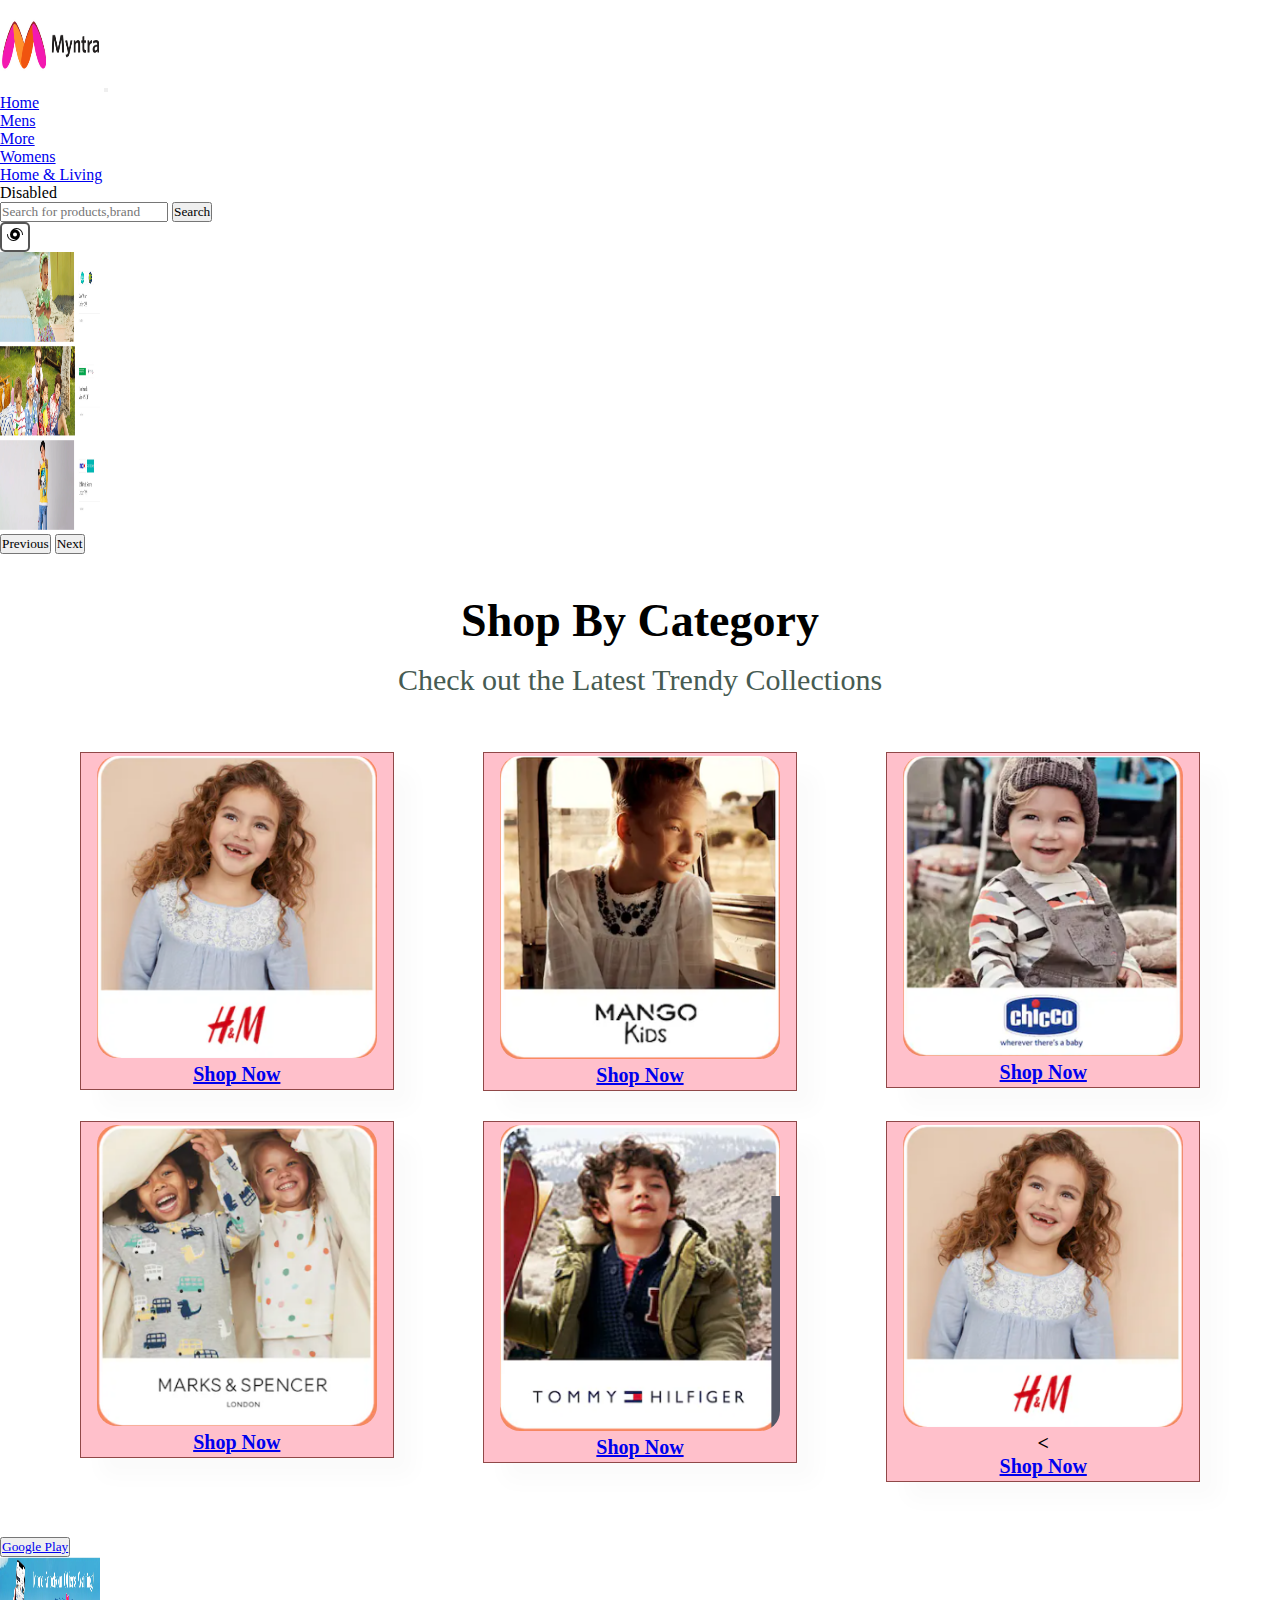
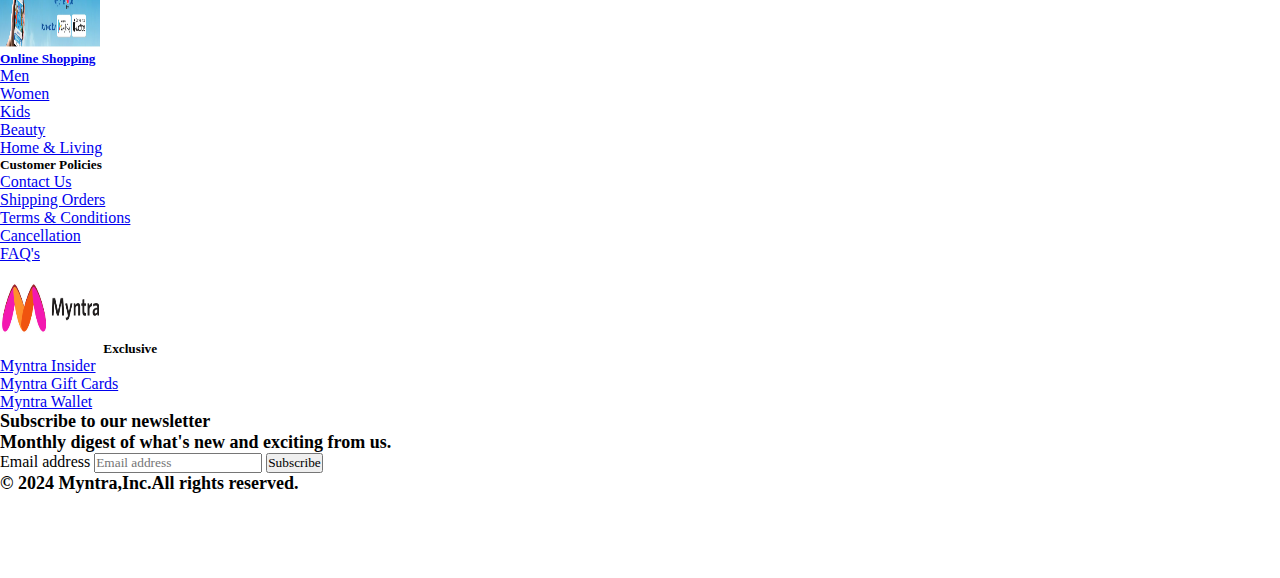
<file: kids.html>
<!DOCTYPE html>
<html lang="en">
<head>
    <meta charset="UTF-8">
    <meta name="viewport" content="width=device-width, initial-scale=1.0">
    <title>Kids</title>
    <link href="https://cdn.jsdelivr.net/npm/bootstrap@5.3.2/dist/css/bootstrap.min.css" rel="stylesheet" integrity="sha384-T3c6CoIi6uLrA9TneNEoa7RxnatzjcDSCmG1MXxSR1GAsXEV/Dwwykc2MPK8M2HN" crossorigin="anonymous">
    <link rel="stylesheet" href="style.css">
</head>
<body>

    <nav class="navbar navbar-expand-lg bg-body-tertiary">
        <div class="container-fluid">
          <a class="navbar-brand" href="index.html"><img src="./img/Myntra-Logo2.png"></a>
          <button class="navbar-toggler" type="button" data-bs-toggle="collapse" data-bs-target="#navbarSupportedContent" aria-controls="navbarSupportedContent" aria-expanded="false" aria-label="Toggle navigation">
            <span class="navbar-toggler-icon"></span>
          </button>
          <div class="collapse navbar-collapse" id="navbarSupportedContent">
            <ul class="navbar-nav me-auto mb-2 mb-lg-0">
              <li class="nav-item">
                <a class="nav-link active" aria-current="page" href="index.html">Home</a>
              </li>
              <li class="nav-item">
                <a class="nav-link" href="men.html">Mens</a>
              </li>
              <li class="nav-item dropdown">
                <a class="nav-link dropdown-toggle" href="#" role="button" data-bs-toggle="dropdown" aria-expanded="false">
                  More
                </a>
                <ul class="dropdown-menu">
                  <li><a class="dropdown-item" href="women.html">Womens</a></li>
                  <li><a class="dropdown-item" href="home.html">Home & Living</a></li>
                </ul>
              </li>
              <li class="nav-item">
                <a class="nav-link disabled" aria-disabled="true">Disabled</a>
              </li>
            </ul>
            <form class="d-flex" role="search">
              <input class="form-control me-2" type="search" placeholder="Search for products,brand" aria-label="Search">
              <button class="btn btn-outline-success" type="submit">Search</button>
            </form>
            <button id="darkToggle" type="button"><svg xmlns="http://www.w3.org/2000/svg" width="16" height="16" fill="currentColor" class="bi bi-hurricane" viewBox="0 0 16 16">
                <path d="M6.999 2.6A5.5 5.5 0 0 1 15 7.5a.5.5 0 0 0 1 0 6.5 6.5 0 1 0-13 0 5 5 0 0 0 6.001 4.9A5.5 5.5 0 0 1 1 7.5a.5.5 0 0 0-1 0 6.5 6.5 0 1 0 13 0 5 5 0 0 0-6.001-4.9M10 7.5a2 2 0 1 1-4 0 2 2 0 0 1 4 0"/>
              </svg></button>
                <label for="darkToggle"></li>
          </div>
        </div>
      </nav>




      


      <div class="container">
        <div id="carouselExample" class="carousel slide">
          <div class="carousel-inner">
            <div class="carousel-item active">
              <img src="./img/kc1.PNG" class=" w-100 h-75" alt="...">
            </div>
            <div class="carousel-item">
              <img src="./img/kc2.PNG" class=" w-100 h-75" alt="...">
            </div>
            <div class="carousel-item">
              <img src="./img/kc3.PNG" class=" w-100 h-75" alt="...">
            </div>
          </div>
          <button class="carousel-control-prev" type="button" data-bs-target="#carouselExample" data-bs-slide="prev">
            <span class="carousel-control-prev-icon" aria-hidden="true"></span>
            <span class="visually-hidden">Previous</span>
          </button>
          <button class="carousel-control-next" type="button" data-bs-target="#carouselExample" data-bs-slide="next">
            <span class="carousel-control-next-icon" aria-hidden="true"></span>
            <span class="visually-hidden">Next</span>
          </button>
        </div>
        </div>

    <section id="product1" class="section-p1">
        <h2>Shop By Category</h2>
        <p>Check out the Latest Trendy Collections</p>
        <div class="pro-container">
            <div class="pro">
                <img src="./img/kn1.PNG" alt="">
                <div class="des">
                 <!-- <span>Jeans</span>
                 <h5>50-80 % OFF</h5> -->
                </div>
                <a href="#">Shop Now</a>
            </div>
            <div class="pro">
                <img src="./img/kn2.PNG" alt="">
                <div class="des">
                    <!-- <span>Sunglasses and Frames</span>
                 <h5>30-80 % OFF</h5> -->
                </div>
                <a href="#">Shop Now</a>
            </div>
            <div class="pro">
                <img src="./img/kn3.PNG" alt="">
                <div class="des">
                 <!-- <span>Shirts</span>
                 <h5>50-80 % OFF</h5> -->
                </div>
                <a href="#">Shop Now</a>
            </div>
            <div class="pro">
                <img src="./img/kn4.PNG" alt="">
                <div class="des">
                 <!-- <span>Kurtas & sets</span>
                 <h5>Upto 80 % OFF</h5> -->
                </div>
                <a href="#">Shop Now</a>
            </div>
            <div class="pro">
                <img src="./img/kn5.PNG" alt="">
                <div class="des">
                 <!-- <span>Belts & Wallets</span>
                 <h5>Upto 45 % OFF</h5> -->
                </div>
                <a href="#">Shop Now</a>
            </div>
             <div class="pro">
                <img src="./img/kn1.PNG" alt="">
                <div class="des">
                  <!-- <span>Mens's Grooming</span>
                 <h5>30-80 % OFF</h5>  -->
                <</div>
                <a href="#">Shop Now</a>
            </div>   
    
        </div>
    
    </section>

    <!-- <section id="mens downloads" class="gradient-background">
    <div class="position-relative overflow-hidden p-3 p-md-5 m-md-3 text-center bg-body-tertiary">
        <div class="col-md-6 p-lg-5 mx-auto my-5">
          <h3>More Latest & Trendy Collections Only on the <img src="./img/Myntra-Logo2.png"> App</h3>
          <h3 class="fw-normal text-muted mb-3">Download Now</h3>
          <div class="d-flex gap-3 justify-content-center lead fw-normal">
            <a class="icon-link" href="#">
                <button type="button" class="btn btn-light btn-lg px-4 gap-3"><svg xmlns="http://www.w3.org/2000/svg" width="16" height="16" fill="currentColor" class="bi bi-google-play" viewBox="0 0 16 16">
                    <path d="M14.222 9.374c1.037-.61 1.037-2.137 0-2.748L11.528 5.04 8.32 8l3.207 2.96zm-3.595 2.116L7.583 8.68 1.03 14.73c.201 1.029 1.36 1.61 2.303 1.055zM1 13.396V2.603L6.846 8zM1.03 1.27l6.553 6.05 3.044-2.81L3.333.215C2.39-.341 1.231.24 1.03 1.27"/>
                  </svg><a href="https://play.google.com/store/apps/details?id=com.myntra.android&hl=en_IN&gl=US&pli=1">Google Play</button>
                  <button type="button" class="btn btn-outline-light btn-lg px-4"><svg xmlns="http://www.w3.org/2000/svg" width="16" height="16" fill="currentColor" class="bi bi-apple" viewBox="0 0 16 16">
                      <path d="M11.182.008C11.148-.03 9.923.023 8.857 1.18c-1.066 1.156-.902 2.482-.878 2.516s1.52.087 2.475-1.258.762-2.391.728-2.43m3.314 11.733c-.048-.096-2.325-1.234-2.113-3.422s1.675-2.789 1.698-2.854-.597-.79-1.254-1.157a3.7 3.7 0 0 0-1.563-.434c-.108-.003-.483-.095-1.254.116-.508.139-1.653.589-1.968.607-.316.018-1.256-.522-2.267-.665-.647-.125-1.333.131-1.824.328-.49.196-1.422.754-2.074 2.237-.652 1.482-.311 3.83-.067 4.56s.625 1.924 1.273 2.796c.576.984 1.34 1.667 1.659 1.899s1.219.386 1.843.067c.502-.308 1.408-.485 1.766-.472.357.013 1.061.154 1.782.539.571.197 1.111.115 1.652-.105.541-.221 1.324-1.059 2.238-2.758q.52-1.185.473-1.282"/>
                      <path d="M11.182.008C11.148-.03 9.923.023 8.857 1.18c-1.066 1.156-.902 2.482-.878 2.516s1.52.087 2.475-1.258.762-2.391.728-2.43m3.314 11.733c-.048-.096-2.325-1.234-2.113-3.422s1.675-2.789 1.698-2.854-.597-.79-1.254-1.157a3.7 3.7 0 0 0-1.563-.434c-.108-.003-.483-.095-1.254.116-.508.139-1.653.589-1.968.607-.316.018-1.256-.522-2.267-.665-.647-.125-1.333.131-1.824.328-.49.196-1.422.754-2.074 2.237-.652 1.482-.311 3.83-.067 4.56s.625 1.924 1.273 2.796c.576.984 1.34 1.667 1.659 1.899s1.219.386 1.843.067c.502-.308 1.408-.485 1.766-.472.357.013 1.061.154 1.782.539.571.197 1.111.115 1.652-.105.541-.221 1.324-1.059 2.238-2.758q.52-1.185.473-1.282"/>
                    </svg> <a href="https://apps.apple.com/in/app/myntra-fashion-shopping-app/id907394059">App Store</button>
            </a>
          </div>
        </div>
        <div class="product-device shadow-sm d-none d-md-block"></div>
        <div class="product-device product-device-2 shadow-sm d-none d-md-block"></div>
      </div>
    </section>
 -->

 <div class="container">
  <div id="carouselExample" class="carousel slide">
    <div class="carousel-inner">
      <button><a href="https://play.google.com/store/apps/details?id=com.myntra.android&hl=en_IN&gl=US&pli=1">Google Play</button>
      <div class="carousel-item active">
        <img src="./img/bc1.PNG" class=" w-100 h-75" alt="...">
      </div>
  </div>
  </div>



    <div class="container">
        <footer class="py-5">
          <div class="row">
            <div class="col-6 col-md-2 mb-3">
                <h5>Online Shopping</h5>
                <ul class="nav flex-column">
                  <li class="nav-item mb-2"><a href="#" class="nav-link p-0 text-muted">Men</a></li>
                  <li class="nav-item mb-2"><a href="#" class="nav-link p-0 text-muted">Women</a></li>
                  <li class="nav-item mb-2"><a href="#" class="nav-link p-0 text-muted">Kids</a></li>
                  <li class="nav-item mb-2"><a href="#" class="nav-link p-0 text-muted">Beauty</a></li>
                  <li class="nav-item mb-2"><a href="#" class="nav-link p-0 text-muted">Home & Living</a></li>
                </ul>
            </div>
      
            <div class="col-6 col-md-2 mb-3">
                <h5>Customer Policies</h5>
                <ul class="nav flex-column">
                  <li class="nav-item mb-2"><a href="#" class="nav-link p-0 text-muted">Contact Us</a></li>
                  <li class="nav-item mb-2"><a href="#" class="nav-link p-0 text-muted">Shipping Orders</a></li>
                  <li class="nav-item mb-2"><a href="#" class="nav-link p-0 text-muted">Terms & Conditions</a></li>
                  <li class="nav-item mb-2"><a href="#" class="nav-link p-0 text-muted">Cancellation</a></li>
                  <li class="nav-item mb-2"><a href="#" class="nav-link p-0 text-muted">FAQ's</a></li>
                </ul>
            </div>
      
            <div class="col-6 col-md-2 mb-3">
                <h5><img src="./img/Myntra-Logo2.png"> Exclusive</h5>
                <ul class="nav flex-column">
                  <li class="nav-item mb-2"><a href="#" class="nav-link p-0 text-muted">Myntra Insider</a></li>
                  <li class="nav-item mb-2"><a href="#" class="nav-link p-0 text-muted">Myntra Gift Cards</a></li>
                  <li class="nav-item mb-2"><a href="#" class="nav-link p-0 text-muted">Myntra Wallet</a></li>
                </ul>
            </div>
      
            <div class="col-md-5 offset-md-1 mb-3">
              <form>
                <h6>Subscribe to our newsletter</h6>
                <h6>Monthly digest of what's new and exciting from us.</h6>
                <div class="d-flex flex-column flex-sm-row w-100 gap-2">
                  <label for="newsletter1" class="visually-hidden">Email address</label>
                  <input id="newsletter1" type="text" class="form-control" placeholder="Email address">
                  <button class="btn btn-primary" type="button">Subscribe</button>
                </div>
              </form>
            </div>
          </div>
      
          <div class="d-flex flex-column flex-sm-row justify-content-between py-4 my-4 border-top">
            <h6>© 2024 Myntra,Inc.All rights reserved.</h6>
            <ul class="list-unstyled d-flex">
              <li class="ms-3"><a class="link-body-emphasis" href="#"><svg class="bi" width="24" height="24"><use xlink:href="#twitter"></use></svg></a></li>
              <li class="ms-3"><a class="link-body-emphasis" href="#"><svg class="bi" width="24" height="24"><use xlink:href="#instagram"></use></svg></a></li>
              <li class="ms-3"><a class="link-body-emphasis" href="#"><svg class="bi" width="24" height="24"><use xlink:href="#facebook"></use></svg></a></li>
            </ul>
          </div>
        </footer>
      </div>

      <script src="https://cdn.jsdelivr.net/npm/bootstrap@5.3.2/dist/js/bootstrap.bundle.min.js" integrity="sha384-C6RzsynM9kWDrMNeT87bh95OGNyZPhcTNXj1NW7RuBCsyN/o0jlpcV8Qyq46cDfL" crossorigin="anonymous"></script>
</body>
</html>
</file>
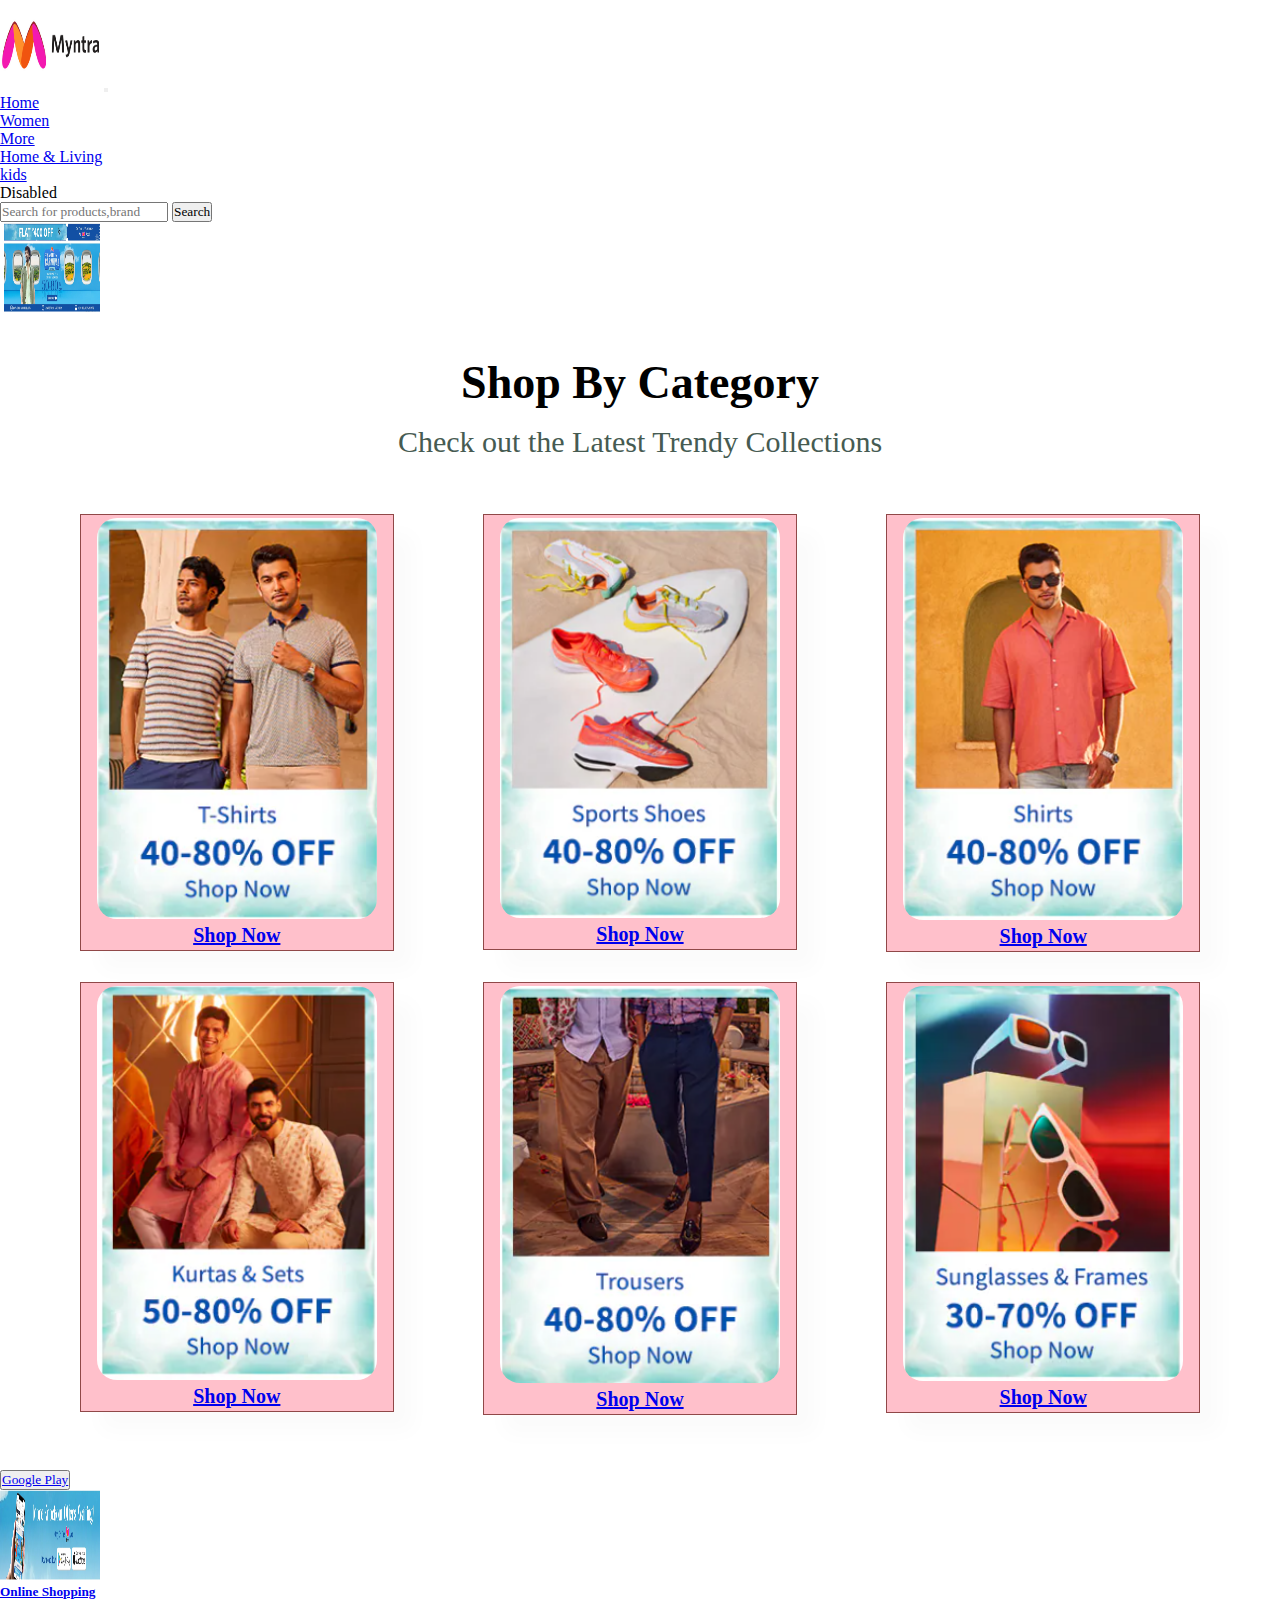
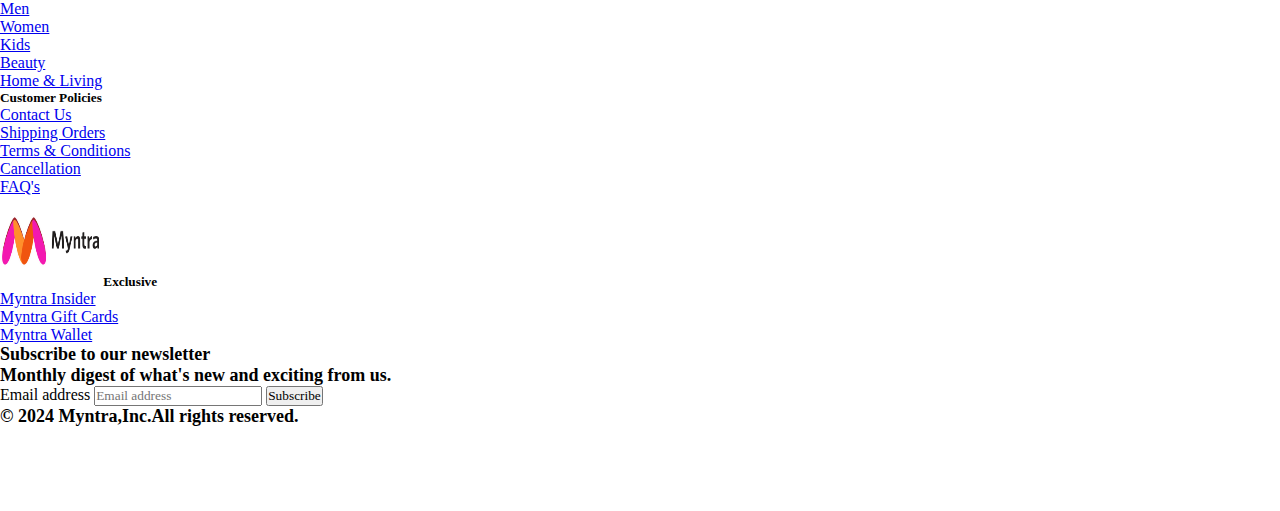
<file: men.html>
<!DOCTYPE html>
<html lang="en">
<head>
    <meta charset="UTF-8">
    <meta name="viewport" content="width=device-width, initial-scale=1.0">
    <title>Mens</title>
    <link href="https://cdn.jsdelivr.net/npm/bootstrap@5.3.2/dist/css/bootstrap.min.css" rel="stylesheet" integrity="sha384-T3c6CoIi6uLrA9TneNEoa7RxnatzjcDSCmG1MXxSR1GAsXEV/Dwwykc2MPK8M2HN" crossorigin="anonymous">
    <link rel="stylesheet" href="style.css">
</head>
<body>

    <nav class="navbar navbar-expand-lg bg-body-tertiary">
        <div class="container-fluid">
          <a class="navbar-brand" href="index.html"><img src="./img/Myntra-Logo2.png"></a>
          <button class="navbar-toggler" type="button" data-bs-toggle="collapse" data-bs-target="#navbarSupportedContent" aria-controls="navbarSupportedContent" aria-expanded="false" aria-label="Toggle navigation">
            <span class="navbar-toggler-icon"></span>
          </button>
          <div class="collapse navbar-collapse" id="navbarSupportedContent">
            <ul class="navbar-nav me-auto mb-2 mb-lg-0">
              <li class="nav-item">
                <a class="nav-link active" aria-current="page" href="index.html">Home</a>
              </li>
              <li class="nav-item">
                <a class="nav-link" href="women.html">Women</a>
              </li>
              <li class="nav-item dropdown">
                <a class="nav-link dropdown-toggle" href="#" role="button" data-bs-toggle="dropdown" aria-expanded="false">
                  More
                </a>
                <ul class="dropdown-menu">
                  <li><a class="dropdown-item" href="home.html">Home & Living</a></li>
                  <li><a class="dropdown-item" href="kids.html">kids</a></li>
                </ul>
              </li>
              <li class="nav-item">
                <a class="nav-link disabled" aria-disabled="true">Disabled</a>
              </li>
            </ul>
            <form class="d-flex" role="search">
              <input class="form-control me-2" type="search" placeholder="Search for products,brand" aria-label="Search">
              <button class="btn btn-outline-success" type="submit">Search</button>
            </form>
          </div>
        </div>
      </nav>




      


      <div class="container">
        <div id="carouselExample" class="carousel slide">
          <div class="carousel-inner">
            <div class="carousel-item active">
              <img src="./img/mc1.PNG" class=" w-100 h-75" alt="...">
            </div>
        </div>
        </div>


    <section id="product1" class="section-p1">
        <h2>Shop By Category</h2>
        <p>Check out the Latest Trendy Collections</p>
        <div class="pro-container">
            <div class="pro">
                <img src="/img/m1.PNG" alt="">
                <div class="des">
                 <!-- <span>Jeans</span> -->
                 <!-- <h5>50-80 % OFF</h5> -->
                </div>
                <a href="#">Shop Now</a>
            </div>
            <div class="pro">
                <img src="/img/m2.PNG" alt="">
                <div class="des">
                    <!-- <span>Sunglasses and Frames</span>
                 <h5>30-80 % OFF</h5> -->
                </div>
                <a href="#">Shop Now</a>
            </div>
            <div class="pro">
                <img src="/img/m3.PNG" alt="">
                <div class="des">
                 <!-- <span>Shirts</span>
                 <h5>50-80 % OFF</h5> -->
                </div>
                <a href="#">Shop Now</a>
            </div>
            <div class="pro">
                <img src="/img/m4.PNG" alt="">
                <div class="des">
                 <!-- <span>Kurtas & sets</span>
                 <h5>Upto 80 % OFF</h5> -->
                </div>
                <a href="#">Shop Now</a>
            </div>
            <div class="pro">
                <img src="/img/m5.PNG" alt="">
                <div class="des">
                 <!-- <span>Belts & Wallets</span>
                 <h5>Upto 45 % OFF</h5> -->
                </div>
                <a href="#">Shop Now</a>
            </div>
            <div class="pro">
                <img src="/img/m6.PNG" alt="">
                <div class="des">
                 <!-- <span>Mens's Grooming</span>
                 <h5>30-80 % OFF</h5> -->
                </div>
                <a href="#">Shop Now</a>
            </div>
    
        </div>
    
    </section>

    <!-- <section id="mens downloads" class="gradient-background">
    <div class="position-relative overflow-hidden p-3 p-md-5 m-md-3 text-center bg-body-tertiary">
        <div class="col-md-6 p-lg-5 mx-auto my-5">
          <h3>More Latest & Trendy Collections Only on the <img src="./img/Myntra-Logo2.png"> App</h3>
          <h3 class="fw-normal text-muted mb-3">Download Now</h3>
          <div class="d-flex gap-3 justify-content-center lead fw-normal">
            <a class="icon-link" href="#">
                <button type="button" class="btn btn-light btn-lg px-4 gap-3"><svg xmlns="http://www.w3.org/2000/svg" width="16" height="16" fill="currentColor" class="bi bi-google-play" viewBox="0 0 16 16">
                    <path d="M14.222 9.374c1.037-.61 1.037-2.137 0-2.748L11.528 5.04 8.32 8l3.207 2.96zm-3.595 2.116L7.583 8.68 1.03 14.73c.201 1.029 1.36 1.61 2.303 1.055zM1 13.396V2.603L6.846 8zM1.03 1.27l6.553 6.05 3.044-2.81L3.333.215C2.39-.341 1.231.24 1.03 1.27"/>
                  </svg><a href="https://play.google.com/store/apps/details?id=com.myntra.android&hl=en_IN&gl=US&pli=1">Google Play</button>
                  <button type="button" class="btn btn-outline-light btn-lg px-4"><svg xmlns="http://www.w3.org/2000/svg" width="16" height="16" fill="currentColor" class="bi bi-apple" viewBox="0 0 16 16">
                      <path d="M11.182.008C11.148-.03 9.923.023 8.857 1.18c-1.066 1.156-.902 2.482-.878 2.516s1.52.087 2.475-1.258.762-2.391.728-2.43m3.314 11.733c-.048-.096-2.325-1.234-2.113-3.422s1.675-2.789 1.698-2.854-.597-.79-1.254-1.157a3.7 3.7 0 0 0-1.563-.434c-.108-.003-.483-.095-1.254.116-.508.139-1.653.589-1.968.607-.316.018-1.256-.522-2.267-.665-.647-.125-1.333.131-1.824.328-.49.196-1.422.754-2.074 2.237-.652 1.482-.311 3.83-.067 4.56s.625 1.924 1.273 2.796c.576.984 1.34 1.667 1.659 1.899s1.219.386 1.843.067c.502-.308 1.408-.485 1.766-.472.357.013 1.061.154 1.782.539.571.197 1.111.115 1.652-.105.541-.221 1.324-1.059 2.238-2.758q.52-1.185.473-1.282"/>
                      <path d="M11.182.008C11.148-.03 9.923.023 8.857 1.18c-1.066 1.156-.902 2.482-.878 2.516s1.52.087 2.475-1.258.762-2.391.728-2.43m3.314 11.733c-.048-.096-2.325-1.234-2.113-3.422s1.675-2.789 1.698-2.854-.597-.79-1.254-1.157a3.7 3.7 0 0 0-1.563-.434c-.108-.003-.483-.095-1.254.116-.508.139-1.653.589-1.968.607-.316.018-1.256-.522-2.267-.665-.647-.125-1.333.131-1.824.328-.49.196-1.422.754-2.074 2.237-.652 1.482-.311 3.83-.067 4.56s.625 1.924 1.273 2.796c.576.984 1.34 1.667 1.659 1.899s1.219.386 1.843.067c.502-.308 1.408-.485 1.766-.472.357.013 1.061.154 1.782.539.571.197 1.111.115 1.652-.105.541-.221 1.324-1.059 2.238-2.758q.52-1.185.473-1.282"/>
                    </svg> <a href="https://apps.apple.com/in/app/myntra-fashion-shopping-app/id907394059">App Store</button>
            </a>
          </div>
        </div>
        <div class="product-device shadow-sm d-none d-md-block"></div>
        <div class="product-device product-device-2 shadow-sm d-none d-md-block"></div>
      </div>
    </section> -->


    <div class="container">
      <div id="carouselExample" class="carousel slide">
        <div class="carousel-inner">
          <button><a href="https://play.google.com/store/apps/details?id=com.myntra.android&hl=en_IN&gl=US&pli=1">Google Play</button>
          <div class="carousel-item active">
            <img src="./img/bc1.PNG" class=" w-100 h-75" alt="...">
          </div>
      </div>
      </div>


    <div class="container">
        <footer class="py-5">
          <div class="row">
            <div class="col-6 col-md-2 mb-3">
                <h5>Online Shopping</h5>
                <ul class="nav flex-column">
                  <li class="nav-item mb-2"><a href="#" class="nav-link p-0 text-muted">Men</a></li>
                  <li class="nav-item mb-2"><a href="#" class="nav-link p-0 text-muted">Women</a></li>
                  <li class="nav-item mb-2"><a href="#" class="nav-link p-0 text-muted">Kids</a></li>
                  <li class="nav-item mb-2"><a href="#" class="nav-link p-0 text-muted">Beauty</a></li>
                  <li class="nav-item mb-2"><a href="#" class="nav-link p-0 text-muted">Home & Living</a></li>
                </ul>
            </div>
      
            <div class="col-6 col-md-2 mb-3">
                <h5>Customer Policies</h5>
                <ul class="nav flex-column">
                  <li class="nav-item mb-2"><a href="#" class="nav-link p-0 text-muted">Contact Us</a></li>
                  <li class="nav-item mb-2"><a href="#" class="nav-link p-0 text-muted">Shipping Orders</a></li>
                  <li class="nav-item mb-2"><a href="#" class="nav-link p-0 text-muted">Terms & Conditions</a></li>
                  <li class="nav-item mb-2"><a href="#" class="nav-link p-0 text-muted">Cancellation</a></li>
                  <li class="nav-item mb-2"><a href="#" class="nav-link p-0 text-muted">FAQ's</a></li>
                </ul>
            </div>
      
            <div class="col-6 col-md-2 mb-3">
                <h5><img src="./img/Myntra-Logo2.png"> Exclusive</h5>
                <ul class="nav flex-column">
                  <li class="nav-item mb-2"><a href="#" class="nav-link p-0 text-muted">Myntra Insider</a></li>
                  <li class="nav-item mb-2"><a href="#" class="nav-link p-0 text-muted">Myntra Gift Cards</a></li>
                  <li class="nav-item mb-2"><a href="#" class="nav-link p-0 text-muted">Myntra Wallet</a></li>
                </ul>
            </div>
      
            <div class="col-md-5 offset-md-1 mb-3">
              <form>
                <h6>Subscribe to our newsletter</h6>
                <h6>Monthly digest of what's new and exciting from us.</h6>
                <div class="d-flex flex-column flex-sm-row w-100 gap-2">
                  <label for="newsletter1" class="visually-hidden">Email address</label>
                  <input id="newsletter1" type="text" class="form-control" placeholder="Email address">
                  <button class="btn btn-primary" type="button">Subscribe</button>
                </div>
              </form>
            </div>
          </div>
      
          <div class="d-flex flex-column flex-sm-row justify-content-between py-4 my-4 border-top">
            <h6>© 2024 Myntra,Inc.All rights reserved.</h6>
            <ul class="list-unstyled d-flex">
              <li class="ms-3"><a class="link-body-emphasis" href="#"><svg class="bi" width="24" height="24"><use xlink:href="#twitter"></use></svg></a></li>
              <li class="ms-3"><a class="link-body-emphasis" href="#"><svg class="bi" width="24" height="24"><use xlink:href="#instagram"></use></svg></a></li>
              <li class="ms-3"><a class="link-body-emphasis" href="#"><svg class="bi" width="24" height="24"><use xlink:href="#facebook"></use></svg></a></li>
            </ul>
          </div>
        </footer>
      </div>

      <script src="https://cdn.jsdelivr.net/npm/bootstrap@5.3.2/dist/js/bootstrap.bundle.min.js" integrity="sha384-C6RzsynM9kWDrMNeT87bh95OGNyZPhcTNXj1NW7RuBCsyN/o0jlpcV8Qyq46cDfL" crossorigin="anonymous"></script>
</body>
</html>
</file>
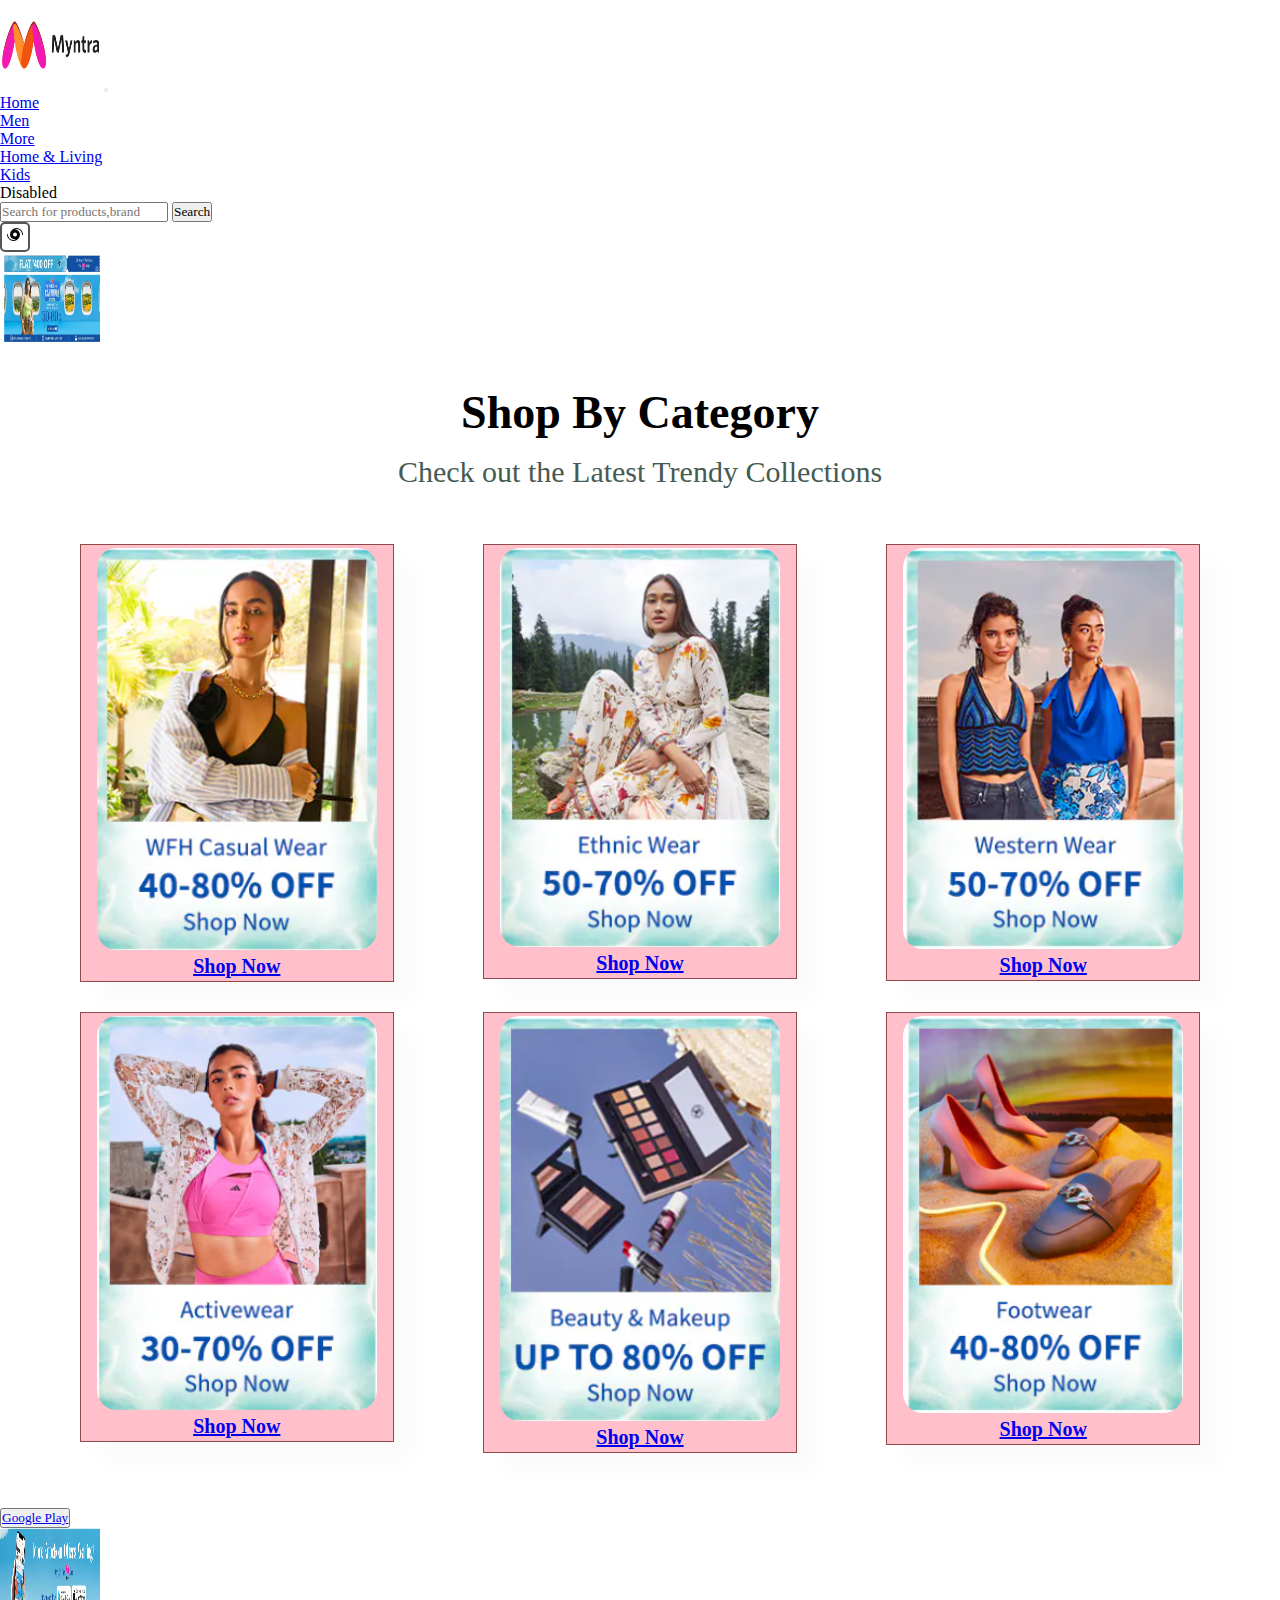
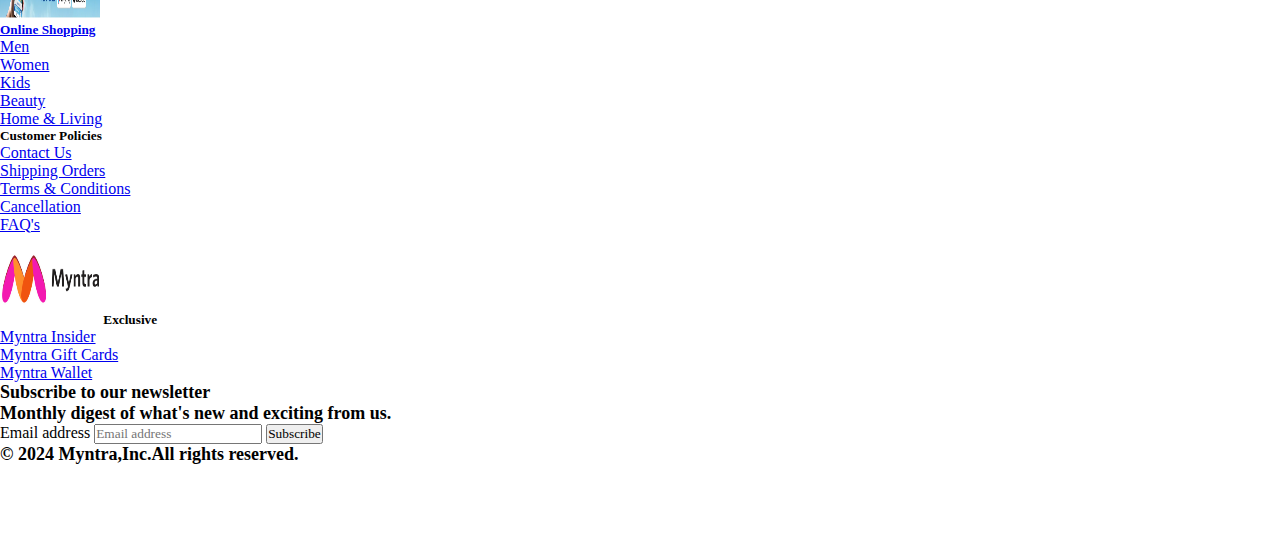
<file: women.html>
<!DOCTYPE html>
<html lang="en">
<head>
    <meta charset="UTF-8">
    <meta name="viewport" content="width=device-width, initial-scale=1.0">
    <title>Womens</title>
    <link href="https://cdn.jsdelivr.net/npm/bootstrap@5.3.2/dist/css/bootstrap.min.css" rel="stylesheet" integrity="sha384-T3c6CoIi6uLrA9TneNEoa7RxnatzjcDSCmG1MXxSR1GAsXEV/Dwwykc2MPK8M2HN" crossorigin="anonymous">
    <link rel="stylesheet" href="style.css">
</head>
<body>
    <nav class="navbar navbar-expand-lg bg-body-tertiary">
        <div class="container-fluid">
          <a class="navbar-brand" href="index.html"><img src="./img/Myntra-Logo2.png"></a>
          <button class="navbar-toggler" type="button" data-bs-toggle="collapse" data-bs-target="#navbarSupportedContent" aria-controls="navbarSupportedContent" aria-expanded="false" aria-label="Toggle navigation">
            <span class="navbar-toggler-icon"></span>
          </button>
          <div class="collapse navbar-collapse" id="navbarSupportedContent">
            <ul class="navbar-nav me-auto mb-2 mb-lg-0">
              <li class="nav-item">
                <a class="nav-link active" aria-current="page" href="index.html">Home</a>
              </li>
              <li class="nav-item">
                <a class="nav-link" href="men.html">Men</a>
              </li>
              <li class="nav-item dropdown">
                <a class="nav-link dropdown-toggle" href="#" role="button" data-bs-toggle="dropdown" aria-expanded="false">
                  More
                </a>
                <ul class="dropdown-menu">
                  <li><a class="dropdown-item" href="home.html">Home & Living</a></li>
                  <li><a class="dropdown-item" href="kids.html">Kids</a></li>
                </ul>
              </li>
              <li class="nav-item">
                <a class="nav-link disabled" aria-disabled="true">Disabled</a>
              </li>
            </ul>
            <form class="d-flex" role="search">
              <input class="form-control me-2" type="search" placeholder="Search for products,brand" aria-label="Search">
              <button class="btn btn-outline-success" type="submit">Search</button>
            </form>
            <button id="darkToggle" type="button"><svg xmlns="http://www.w3.org/2000/svg" width="16" height="16" fill="currentColor" class="bi bi-hurricane" viewBox="0 0 16 16">
                <path d="M6.999 2.6A5.5 5.5 0 0 1 15 7.5a.5.5 0 0 0 1 0 6.5 6.5 0 1 0-13 0 5 5 0 0 0 6.001 4.9A5.5 5.5 0 0 1 1 7.5a.5.5 0 0 0-1 0 6.5 6.5 0 1 0 13 0 5 5 0 0 0-6.001-4.9M10 7.5a2 2 0 1 1-4 0 2 2 0 0 1 4 0"/>
              </svg></button>
                <label for="darkToggle"></li>
          </div>
        </div>
      </nav>



      


      <div class="container">
        <div id="carouselExample" class="carousel slide">
          <div class="carousel-inner">
            <div class="carousel-item active">
              <img src="./img/wc1.PNG" class=" w-100 h-75" alt="...">
            </div>
        </div>
        </div>


    <section id="product1" class="section-p1">
        <h2>Shop By Category</h2>
        <p>Check out the Latest Trendy Collections</p>
        <div class="pro-container">
            <div class="pro">
                <img src="./img/w4.PNG" alt="">
                <div class="des">
                 <!-- <span>Jeans</span>
                 <h5>50-80 % OFF</h5> -->
                </div>
                <a href="#">Shop Now</a>
            </div>
            <div class="pro">
                <img src="./img/w5.PNG" alt="">
                <div class="des">
                    <!-- <span>Sunglasses and Frames</span>
                 <h5>30-80 % OFF</h5> -->
                </div>
                <a href="#">Shop Now</a>
            </div>
            <div class="pro">
                <img src="./img/w6.PNG" alt="">
                <div class="des">
                 <!-- <span>Shirts</span>
                 <h5>50-80 % OFF</h5> -->
                </div>
                <a href="#">Shop Now</a>
            </div>
            <div class="pro">
                <img src="./img/w7.PNG" alt="">
                <div class="des">
                 <!-- <span>Kurtas & sets</span>
                 <h5>Upto 80 % OFF</h5> -->
                </div>
                <a href="#">Shop Now</a>
            </div>
            <div class="pro">
                <img src="./img/w8.PNG" alt="">
                <div class="des">
                 <!-- <span>Belts & Wallets</span>
                 <h5>Upto 45 % OFF</h5> -->
                </div>
                <a href="#">Shop Now</a>
            </div>
            <div class="pro">
                <img src="./img/w9.PNG" alt="">
                <div class="des">
                 <!-- <span>Mens's Grooming</span>
                 <h5>30-80 % OFF</h5> -->
                </div>
                <a href="#">Shop Now</a>
            </div>
    
        </div>
    
    </section>

    <!-- <section id="mens downloads" class="gradient-background">
    <div class="position-relative overflow-hidden p-3 p-md-5 m-md-3 text-center bg-body-tertiary">
        <div class="col-md-6 p-lg-5 mx-auto my-5">
          <h3>More Latest & Trendy Collections Only on the <img src="./img/Myntra-Logo2.png"> App</h3>
          <h3 class="fw-normal text-muted mb-3">Download Now</h3>
          <div class="d-flex gap-3 justify-content-center lead fw-normal">
            <a class="icon-link" href="#">
                <button type="button" class="btn btn-light btn-lg px-4 gap-3"><svg xmlns="http://www.w3.org/2000/svg" width="16" height="16" fill="currentColor" class="bi bi-google-play" viewBox="0 0 16 16">
                    <path d="M14.222 9.374c1.037-.61 1.037-2.137 0-2.748L11.528 5.04 8.32 8l3.207 2.96zm-3.595 2.116L7.583 8.68 1.03 14.73c.201 1.029 1.36 1.61 2.303 1.055zM1 13.396V2.603L6.846 8zM1.03 1.27l6.553 6.05 3.044-2.81L3.333.215C2.39-.341 1.231.24 1.03 1.27"/>
                  </svg><a href="https://play.google.com/store/apps/details?id=com.myntra.android&hl=en_IN&gl=US&pli=1">Google Play</button>
                  <button type="button" class="btn btn-outline-light btn-lg px-4"><svg xmlns="http://www.w3.org/2000/svg" width="16" height="16" fill="currentColor" class="bi bi-apple" viewBox="0 0 16 16">
                      <path d="M11.182.008C11.148-.03 9.923.023 8.857 1.18c-1.066 1.156-.902 2.482-.878 2.516s1.52.087 2.475-1.258.762-2.391.728-2.43m3.314 11.733c-.048-.096-2.325-1.234-2.113-3.422s1.675-2.789 1.698-2.854-.597-.79-1.254-1.157a3.7 3.7 0 0 0-1.563-.434c-.108-.003-.483-.095-1.254.116-.508.139-1.653.589-1.968.607-.316.018-1.256-.522-2.267-.665-.647-.125-1.333.131-1.824.328-.49.196-1.422.754-2.074 2.237-.652 1.482-.311 3.83-.067 4.56s.625 1.924 1.273 2.796c.576.984 1.34 1.667 1.659 1.899s1.219.386 1.843.067c.502-.308 1.408-.485 1.766-.472.357.013 1.061.154 1.782.539.571.197 1.111.115 1.652-.105.541-.221 1.324-1.059 2.238-2.758q.52-1.185.473-1.282"/>
                      <path d="M11.182.008C11.148-.03 9.923.023 8.857 1.18c-1.066 1.156-.902 2.482-.878 2.516s1.52.087 2.475-1.258.762-2.391.728-2.43m3.314 11.733c-.048-.096-2.325-1.234-2.113-3.422s1.675-2.789 1.698-2.854-.597-.79-1.254-1.157a3.7 3.7 0 0 0-1.563-.434c-.108-.003-.483-.095-1.254.116-.508.139-1.653.589-1.968.607-.316.018-1.256-.522-2.267-.665-.647-.125-1.333.131-1.824.328-.49.196-1.422.754-2.074 2.237-.652 1.482-.311 3.83-.067 4.56s.625 1.924 1.273 2.796c.576.984 1.34 1.667 1.659 1.899s1.219.386 1.843.067c.502-.308 1.408-.485 1.766-.472.357.013 1.061.154 1.782.539.571.197 1.111.115 1.652-.105.541-.221 1.324-1.059 2.238-2.758q.52-1.185.473-1.282"/>
                    </svg> <a href="https://apps.apple.com/in/app/myntra-fashion-shopping-app/id907394059">App Store</button>
            </a>
          </div>
        </div>
        <div class="product-device shadow-sm d-none d-md-block"></div>
        <div class="product-device product-device-2 shadow-sm d-none d-md-block"></div>
      </div>
    </section> -->


    <div class="container">
      <div id="carouselExample" class="carousel slide">
        <div class="carousel-inner">
          <button><a href="https://play.google.com/store/apps/details?id=com.myntra.android&hl=en_IN&gl=US&pli=1">Google Play</button>
          <div class="carousel-item active">
            <img src="./img/bc1.PNG" class=" w-100 h-75" alt="...">
          </div>
      </div>
      </div>



    <!-- <div class="container">
      <div id="bot" class="bott">
        <div class="carousel-item active">
          <img src="./img/bc1.PNG" class=" w-100 h-75" alt="...">
        </div>
        <a class="icon-link" href="#">
          <button type="button" class="btn btn-light btn-lg px-4 gap-3"><svg xmlns="http://www.w3.org/2000/svg" width="16" height="16" fill="currentColor" class="bi bi-google-play" viewBox="0 0 16 16">
              <path d="M14.222 9.374c1.037-.61 1.037-2.137 0-2.748L11.528 5.04 8.32 8l3.207 2.96zm-3.595 2.116L7.583 8.68 1.03 14.73c.201 1.029 1.36 1.61 2.303 1.055zM1 13.396V2.603L6.846 8zM1.03 1.27l6.553 6.05 3.044-2.81L3.333.215C2.39-.341 1.231.24 1.03 1.27"/>
            </svg><a href="https://play.google.com/store/apps/details?id=com.myntra.android&hl=en_IN&gl=US&pli=1">Google Play</button>
            <button type="button" class="btn btn-outline-light btn-lg px-4"><svg xmlns="http://www.w3.org/2000/svg" width="16" height="16" fill="currentColor" class="bi bi-apple" viewBox="0 0 16 16">
                <path d="M11.182.008C11.148-.03 9.923.023 8.857 1.18c-1.066 1.156-.902 2.482-.878 2.516s1.52.087 2.475-1.258.762-2.391.728-2.43m3.314 11.733c-.048-.096-2.325-1.234-2.113-3.422s1.675-2.789 1.698-2.854-.597-.79-1.254-1.157a3.7 3.7 0 0 0-1.563-.434c-.108-.003-.483-.095-1.254.116-.508.139-1.653.589-1.968.607-.316.018-1.256-.522-2.267-.665-.647-.125-1.333.131-1.824.328-.49.196-1.422.754-2.074 2.237-.652 1.482-.311 3.83-.067 4.56s.625 1.924 1.273 2.796c.576.984 1.34 1.667 1.659 1.899s1.219.386 1.843.067c.502-.308 1.408-.485 1.766-.472.357.013 1.061.154 1.782.539.571.197 1.111.115 1.652-.105.541-.221 1.324-1.059 2.238-2.758q.52-1.185.473-1.282"/>
                <path d="M11.182.008C11.148-.03 9.923.023 8.857 1.18c-1.066 1.156-.902 2.482-.878 2.516s1.52.087 2.475-1.258.762-2.391.728-2.43m3.314 11.733c-.048-.096-2.325-1.234-2.113-3.422s1.675-2.789 1.698-2.854-.597-.79-1.254-1.157a3.7 3.7 0 0 0-1.563-.434c-.108-.003-.483-.095-1.254.116-.508.139-1.653.589-1.968.607-.316.018-1.256-.522-2.267-.665-.647-.125-1.333.131-1.824.328-.49.196-1.422.754-2.074 2.237-.652 1.482-.311 3.83-.067 4.56s.625 1.924 1.273 2.796c.576.984 1.34 1.667 1.659 1.899s1.219.386 1.843.067c.502-.308 1.408-.485 1.766-.472.357.013 1.061.154 1.782.539.571.197 1.111.115 1.652-.105.541-.221 1.324-1.059 2.238-2.758q.52-1.185.473-1.282"/>
              </svg> <a href="https://apps.apple.com/in/app/myntra-fashion-shopping-app/id907394059">App Store</button>
      </a>
      </div>
    </div> -->


    <div class="container">
        <footer class="py-5">
          <div class="row">
            <div class="col-6 col-md-2 mb-3">
                <h5>Online Shopping</h5>
                <ul class="nav flex-column">
                  <li class="nav-item mb-2"><a href="#" class="nav-link p-0 text-muted">Men</a></li>
                  <li class="nav-item mb-2"><a href="#" class="nav-link p-0 text-muted">Women</a></li>
                  <li class="nav-item mb-2"><a href="#" class="nav-link p-0 text-muted">Kids</a></li>
                  <li class="nav-item mb-2"><a href="#" class="nav-link p-0 text-muted">Beauty</a></li>
                  <li class="nav-item mb-2"><a href="#" class="nav-link p-0 text-muted">Home & Living</a></li>
                </ul>
            </div>
      
            <div class="col-6 col-md-2 mb-3">
                <h5>Customer Policies</h5>
                <ul class="nav flex-column">
                  <li class="nav-item mb-2"><a href="#" class="nav-link p-0 text-muted">Contact Us</a></li>
                  <li class="nav-item mb-2"><a href="#" class="nav-link p-0 text-muted">Shipping Orders</a></li>
                  <li class="nav-item mb-2"><a href="#" class="nav-link p-0 text-muted">Terms & Conditions</a></li>
                  <li class="nav-item mb-2"><a href="#" class="nav-link p-0 text-muted">Cancellation</a></li>
                  <li class="nav-item mb-2"><a href="#" class="nav-link p-0 text-muted">FAQ's</a></li>
                </ul>
            </div>
      
            <div class="col-6 col-md-2 mb-3">
                <h5><img src="./img/Myntra-Logo2.png"> Exclusive</h5>
                <ul class="nav flex-column">
                  <li class="nav-item mb-2"><a href="#" class="nav-link p-0 text-muted">Myntra Insider</a></li>
                  <li class="nav-item mb-2"><a href="#" class="nav-link p-0 text-muted">Myntra Gift Cards</a></li>
                  <li class="nav-item mb-2"><a href="#" class="nav-link p-0 text-muted">Myntra Wallet</a></li>
                </ul>
            </div>
      
            <div class="col-md-5 offset-md-1 mb-3">
              <form>
                <h6>Subscribe to our newsletter</h6>
                <h6>Monthly digest of what's new and exciting from us.</h6>
                <div class="d-flex flex-column flex-sm-row w-100 gap-2">
                  <label for="newsletter1" class="visually-hidden">Email address</label>
                  <input id="newsletter1" type="text" class="form-control" placeholder="Email address">
                  <button class="btn btn-primary" type="button">Subscribe</button>
                </div>
              </form>
            </div>
          </div>
      
          <div class="d-flex flex-column flex-sm-row justify-content-between py-4 my-4 border-top">
            <h6>© 2024 Myntra,Inc.All rights reserved.</h6>
            <ul class="list-unstyled d-flex">
              <li class="ms-3"><a class="link-body-emphasis" href="#"><svg class="bi" width="24" height="24"><use xlink:href="#twitter"></use></svg></a></li>
              <li class="ms-3"><a class="link-body-emphasis" href="#"><svg class="bi" width="24" height="24"><use xlink:href="#instagram"></use></svg></a></li>
              <li class="ms-3"><a class="link-body-emphasis" href="#"><svg class="bi" width="24" height="24"><use xlink:href="#facebook"></use></svg></a></li>
            </ul>
          </div>
        </footer>
      </div>

      <script src="https://cdn.jsdelivr.net/npm/bootstrap@5.3.2/dist/js/bootstrap.bundle.min.js" integrity="sha384-C6RzsynM9kWDrMNeT87bh95OGNyZPhcTNXj1NW7RuBCsyN/o0jlpcV8Qyq46cDfL" crossorigin="anonymous"></script>
</body>
</html>
</file>
<file: style.css>
#darkToggle {
    appearance: none;
    width: 30px;
    height: 30px;
    background: white;
    border-radius: 5px;
    border: 2px solid #555;
  }
  
  .darkToggle:checked {
    background: #333;
  }
  
  .dark {
    color: white;
    background: #444;
  }

* {
 margin: 0;
 padding: 0;
 box-sizing: border-box;
 font-family:'Times New Roman', Times, serif;
}
h1{
    font-size: 50px;
    line-height: 64px;
    color: black;
}
h2{
    font-size: 46px;
    line-height: 54px;
    color: black;
}
h3{
    font-style: oblique;
}
h4{
    font-size: 30px;
    /* line-height: 64px; */
    color: black;
}
h6{
    font-weight: 700;
    font-size: 18px;
    /* color: black; */
}
p{
    font-size: 30px;
    color: #465b52;
    margin: 15px 0 20px 0;
}
.section-p1{ /*do section ke beech ka padding*/
    padding:40px 80px
}
.section-m1{
    margin: 40px 0;
}
img{
    height: 90px;
    width: 100px;
}
#header{
    display: flex;
    align-items: center;
    justify-content:space-between;
    padding:20px 80px;
    /* background:#E3E6F3; */
    box-shadow: 0px 5px 15px rgba(0,0,0.06);
    z-index: 999;
    position: sticky;
    top:0;
    left:0;
}
#header .button{
    border-radius: 50px;
}
#navbar{
    display: flex;
    align-items: center;
    justify-content: center;
}
#navbar li{
    list-style: none;
    padding: 0 20px;
    position: relative;
}
#navbar li a{
    text-decoration: none;
    font-size: 20px;
    font-weight: 600;
    color:black;
    transition: 0.3s ease;
}
#navbar li a:hover,
#navbar li a.active{ /*taki jo page par rhe wo highleted rhe iske liye anchor tag me ek active class jode hai */
    color:blue;
}
#navbar li a.active::after,
#navbar li a:hover::after{
    content:"";
    width: 30%;
    height: 2px;
    background: blue;
    position:absolute;/*isse pehle apna parent ko relative kro jo ki li hai */
    bottom: -4px;
    left:20px;
}
#mobile{
    display:none;
    align-items: center;
}
#close{
    display: none;
}
/*navbar over*/  /*hero start*/
#hero{
    background-image:url("img/hero3.jpg");
    height:90vh;
    width: 100%;
    background-size:cover;
    background-position: top 25% left 0;
    padding: 0 80px;
    display: flex;
    flex-direction: column;
    align-items: flex-start;
    justify-content:center;
    font-size: 50px;
}
#hero h4{
    padding-bottom: 20px;
}
#hero h1{
    color:#088178;
}
#hero h2{
    color:#088178;
}
#hero button{
    background-image: url("img/button2.png");
    color:#088178;
    border: 0px;
    padding: 14px 80px 14px 65px;
    background-repeat: no-repeat;
    cursor:pointer;
    font-weight: 700;
    font-size: 15px;
}


#feature{
    display: flex;
    align-items: center;
    justify-content: space-between;
    flex-wrap: wrap;
}
#feature .fe-box{
    width:180px;
    text-align: center;
    padding:25px 15px;
    box-shadow: 20px 20px 34px rgba(0,0,0,0.03);
    border: 1px solid white;
    border-radius: 4px;
    margin: 15px 0;
}
#feature .fe-box:hover{
    box-shadow: 10px 10px 54px rgba(70,62,221,0.1);
}

#feature .fe-box img{
    width:100%;
    margin-bottom: 10px;

}
#feature .fe-box h6{
    display: inline-block;
    padding:9px 8px 6px 8px;
    line-height: 1;
    border-radius: 8px;
    color:aqua;
    background-color:coral;
}
#feature .fe-box:nth-child(2) h6 { 
 background-color:yellowgreen;
}
#feature .fe-box:nth-child(3) h6 { 
    background-color:brown;
}
#feature .fe-box:nth-child(4) h6 { 
    background-color:cadetblue;
}
#feature .fe-box:nth-child(5) h6 { 
    background-color:blueviolet;
}

#product1{
   text-align: center;
}
#product1 .pro-container{
    display: flex;
    justify-content: space-between;
    padding-top: 20px;
    flex-wrap: wrap;
}
#product1 .pro{
    width:28%;
    min-width:250px;
    height:28%;
    padding-top: 3px;
    padding-bottom: 3px;
    border:1px solid rgb(144, 72, 72);
    background-color:pink;
    font-weight: 600;
    font-size: 20px;
    cursor: pointer;
    box-shadow: 20px 20px 20px rgba(0,0,0,0.02);
    margin:15px 0;
    transition: 0,2s ease;
    
}
#product1 .pro img{
    width:90%;
    height:50%;
    border-radius: 20px;
}
#product .pro .des{
    text-align: center;
    padding: 10px 0;
}
#product .pro .des h5{
    padding-top:7px;

}
#product .pro a{
    text-decoration: none;
    color:yellow;
}

.px-4 py-5 my-5 text-center{
    background-color:aqua;
}

.gradient-background{
background: linear-gradient(90deg, rgba(2,0,36,1) 0%, rgba(113,121,9,0.41789215686274506) 0%, rgba(0,212,255,1) 100%);
background-size: 180% 180%;
}

.g-b2{
background: linear-gradient(90deg, rgba(2,0,36,1) 0%, rgba(219,219,219,1) 27%, rgba(0,212,255,1) 100%);
background-size: 180% 180%;
}

.g-b3{
    background: linear-gradient(90deg, rgba(63,94,251,1) 0%, rgba(162,112,112,1) 100%);
    background-size: 180% 180%;

    }
@media((min-width:319px) and (max-width:480px)) {
    .section-p1{
       padding: 40px 40px; 
    }
    #navbar{
        display:flex;
        flex-direction:column;
        align-items: flex-start;
        justify-content: flex-start;
        position: fixed;
        top:0px;
        right:-300px;/*isse mobile screen pe tabhi dikhega jab hum kuch click krege*/
        height:100vh;
        width:300px;
        background-color:#E3E6F3;
        box-shadow: 0 40px 60px rgba(0,0,0,0.1);
        padding:80px 0 0 10px;
        transition: 0.3s;
    }
    #navbar.active{
        right: 0px;
    }
    #navbar li{
        margin-bottom: 25px;
    }
    #mobile{
        display:flex;
        align-items: center;
    }
    #mobile a{
        color: #1a1a1a;
        font-size: 24px;
        padding-left: 20px;
    }
    #close{
        display: initial;
        position: absolute;
        top:30px;
        left:30px;
        color:black;
        font-size:24px;
    }
    /*hero nhi kye kyunki coursel use kr liye*/
    #feature{
        justify-content: center;
    }
    #feature .fe-box{
        margin: 15px 15px;
    }
    #product1 .pro-container{
        justify-content: center;
    }
    #product1 .pro{
        display: block;
        margin:15px 0;
        width:100%;
    }
}
@media(max-width:477px){
    .sdction-p1{
        padding:20px;
    }
    #header{
        padding: 0 80px;
    }
    #close{
        display: initial;
        position: absolute;
        top:30px;
        left:30px;
        color:black;
        font-size:24px;
    }
    #feature{
        justify-content: center;
    }
    #feature .fe-box{
        width: 155px;
        margin:0 0 15px 0
    }
    #product1.pro{
        width:100%;
    }
}
</file>
